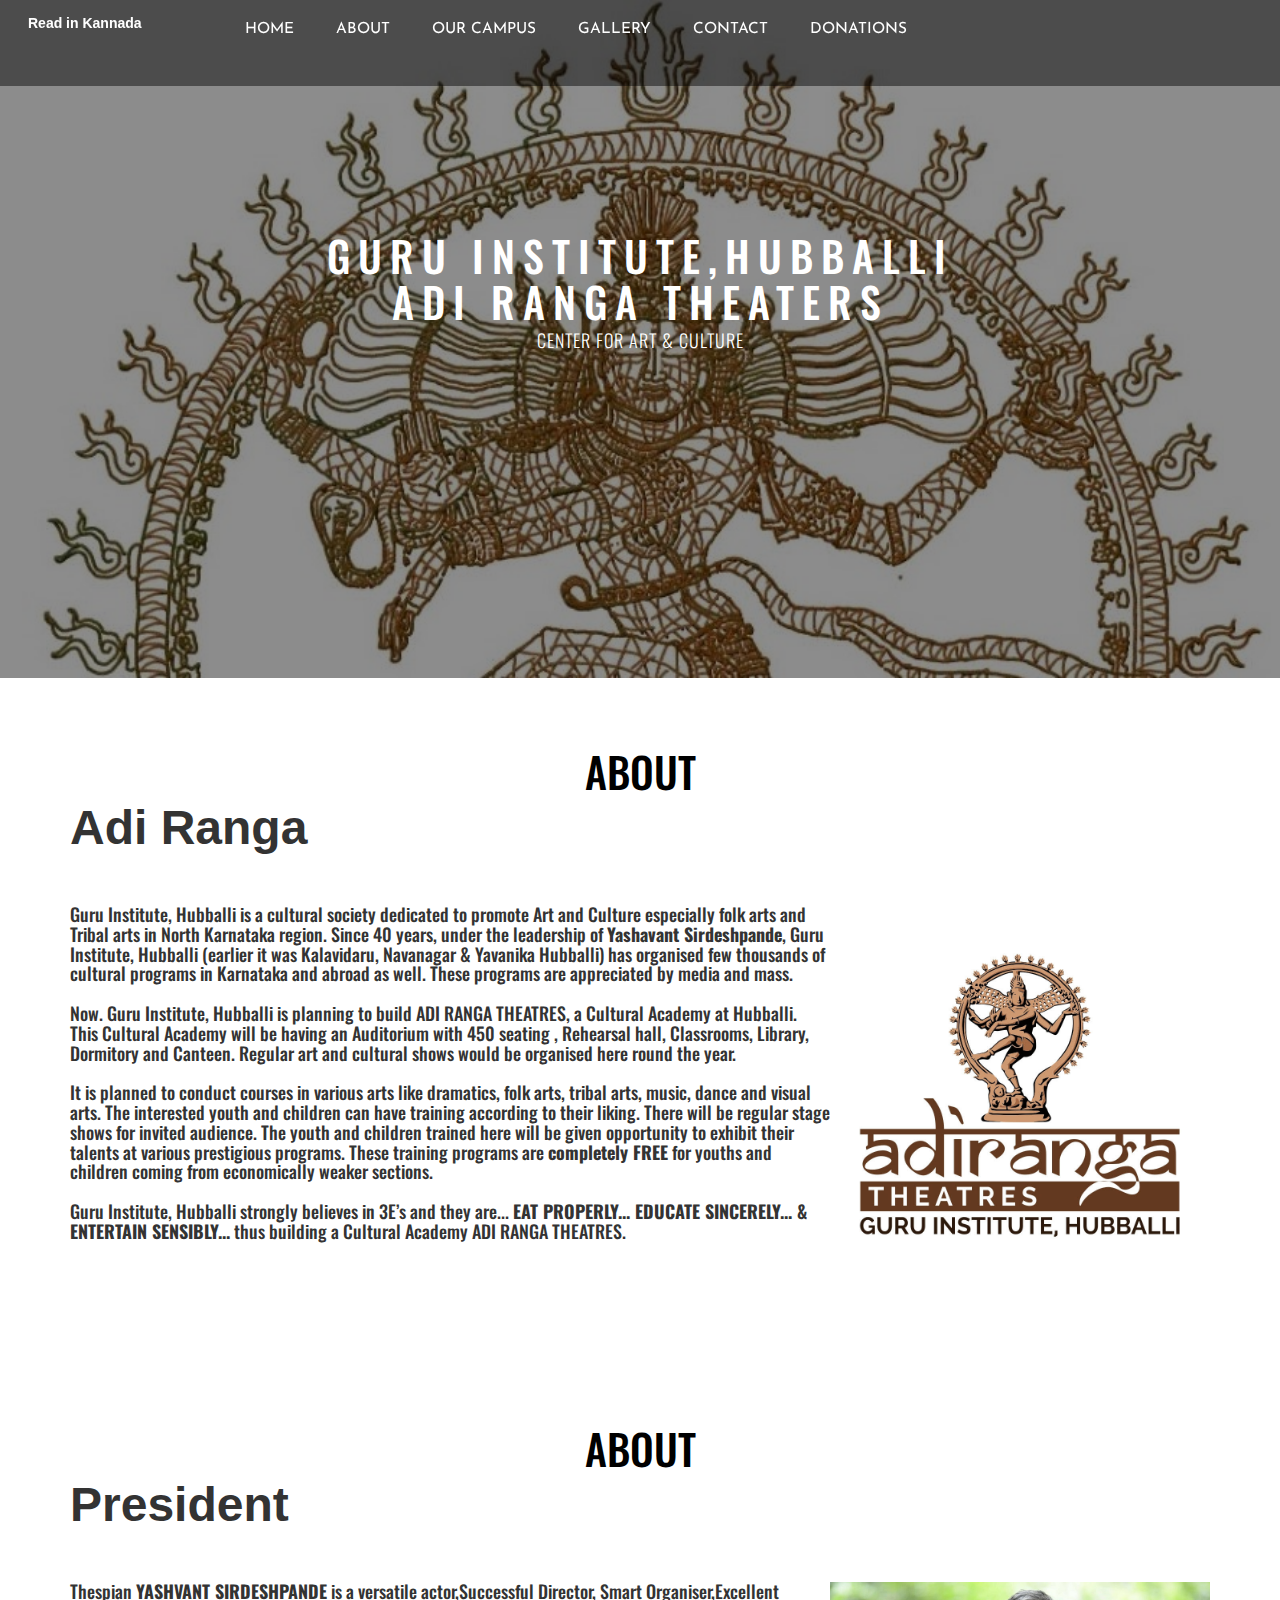
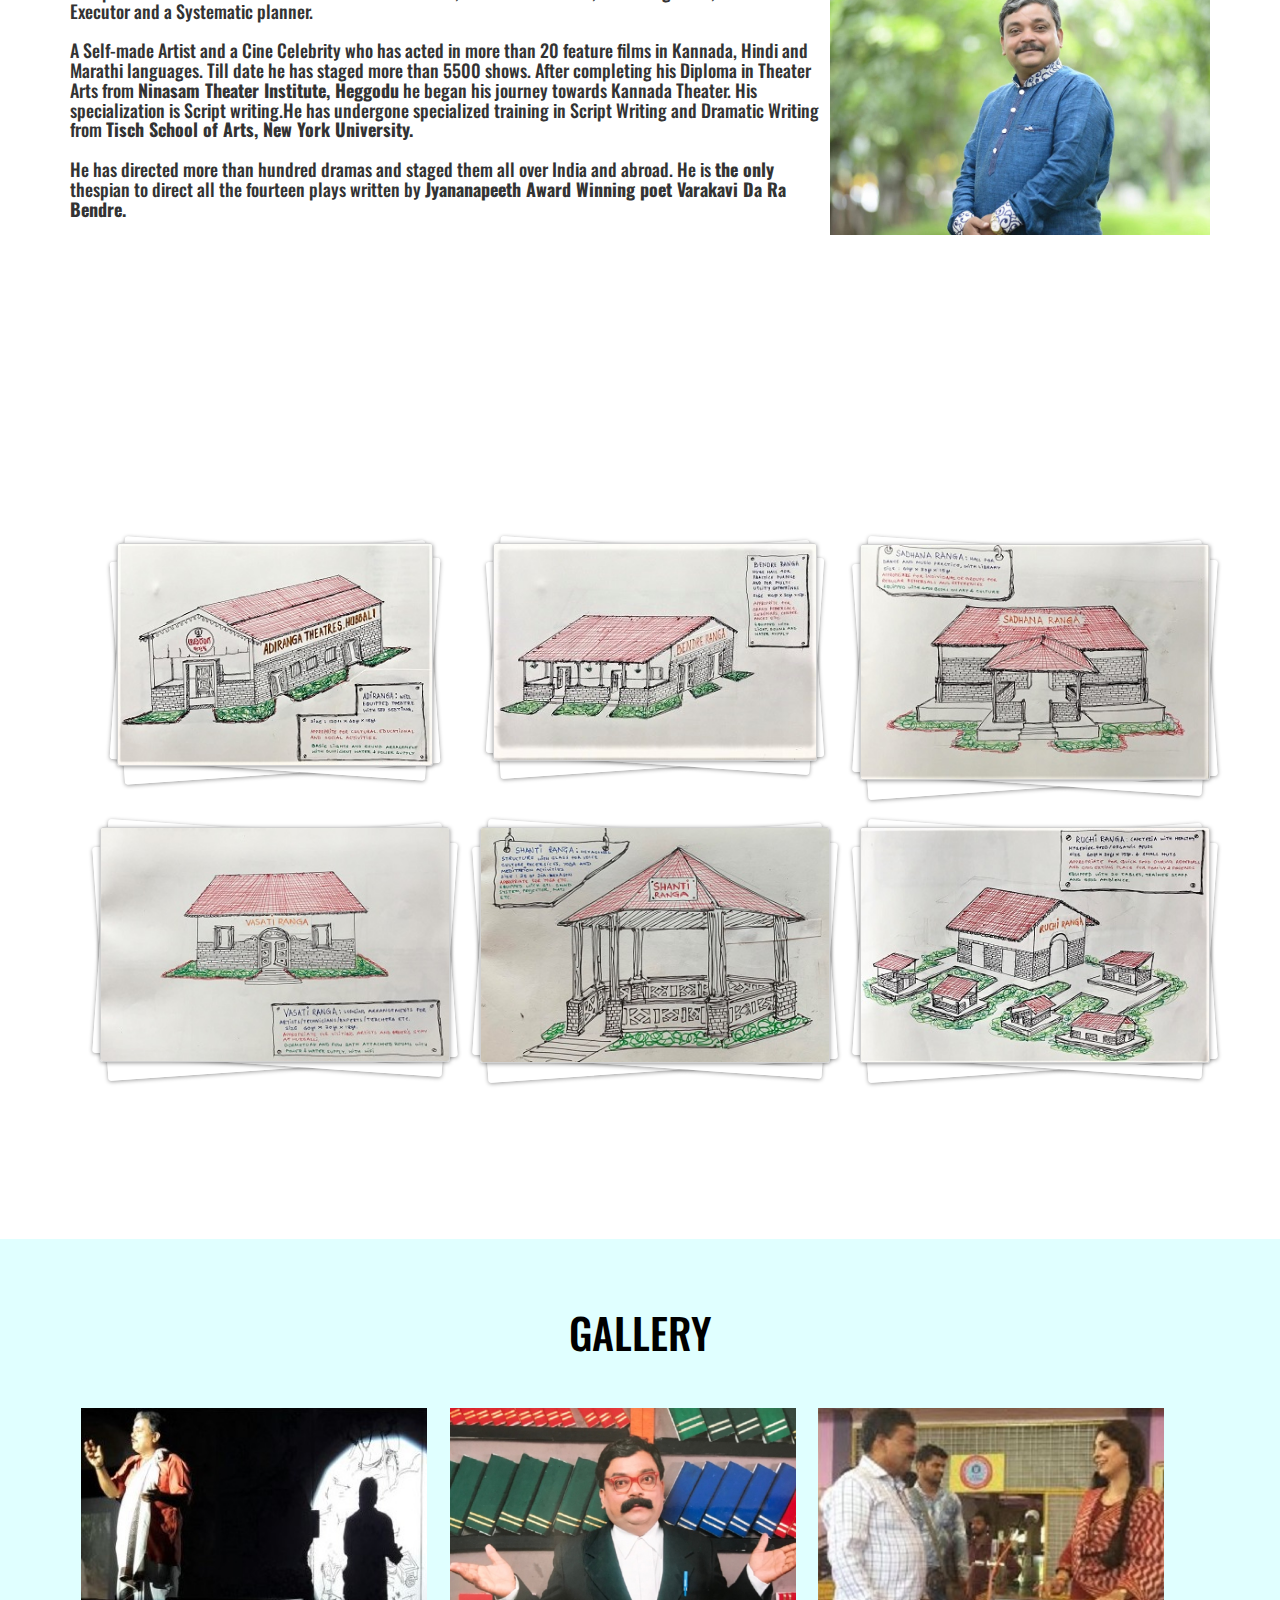
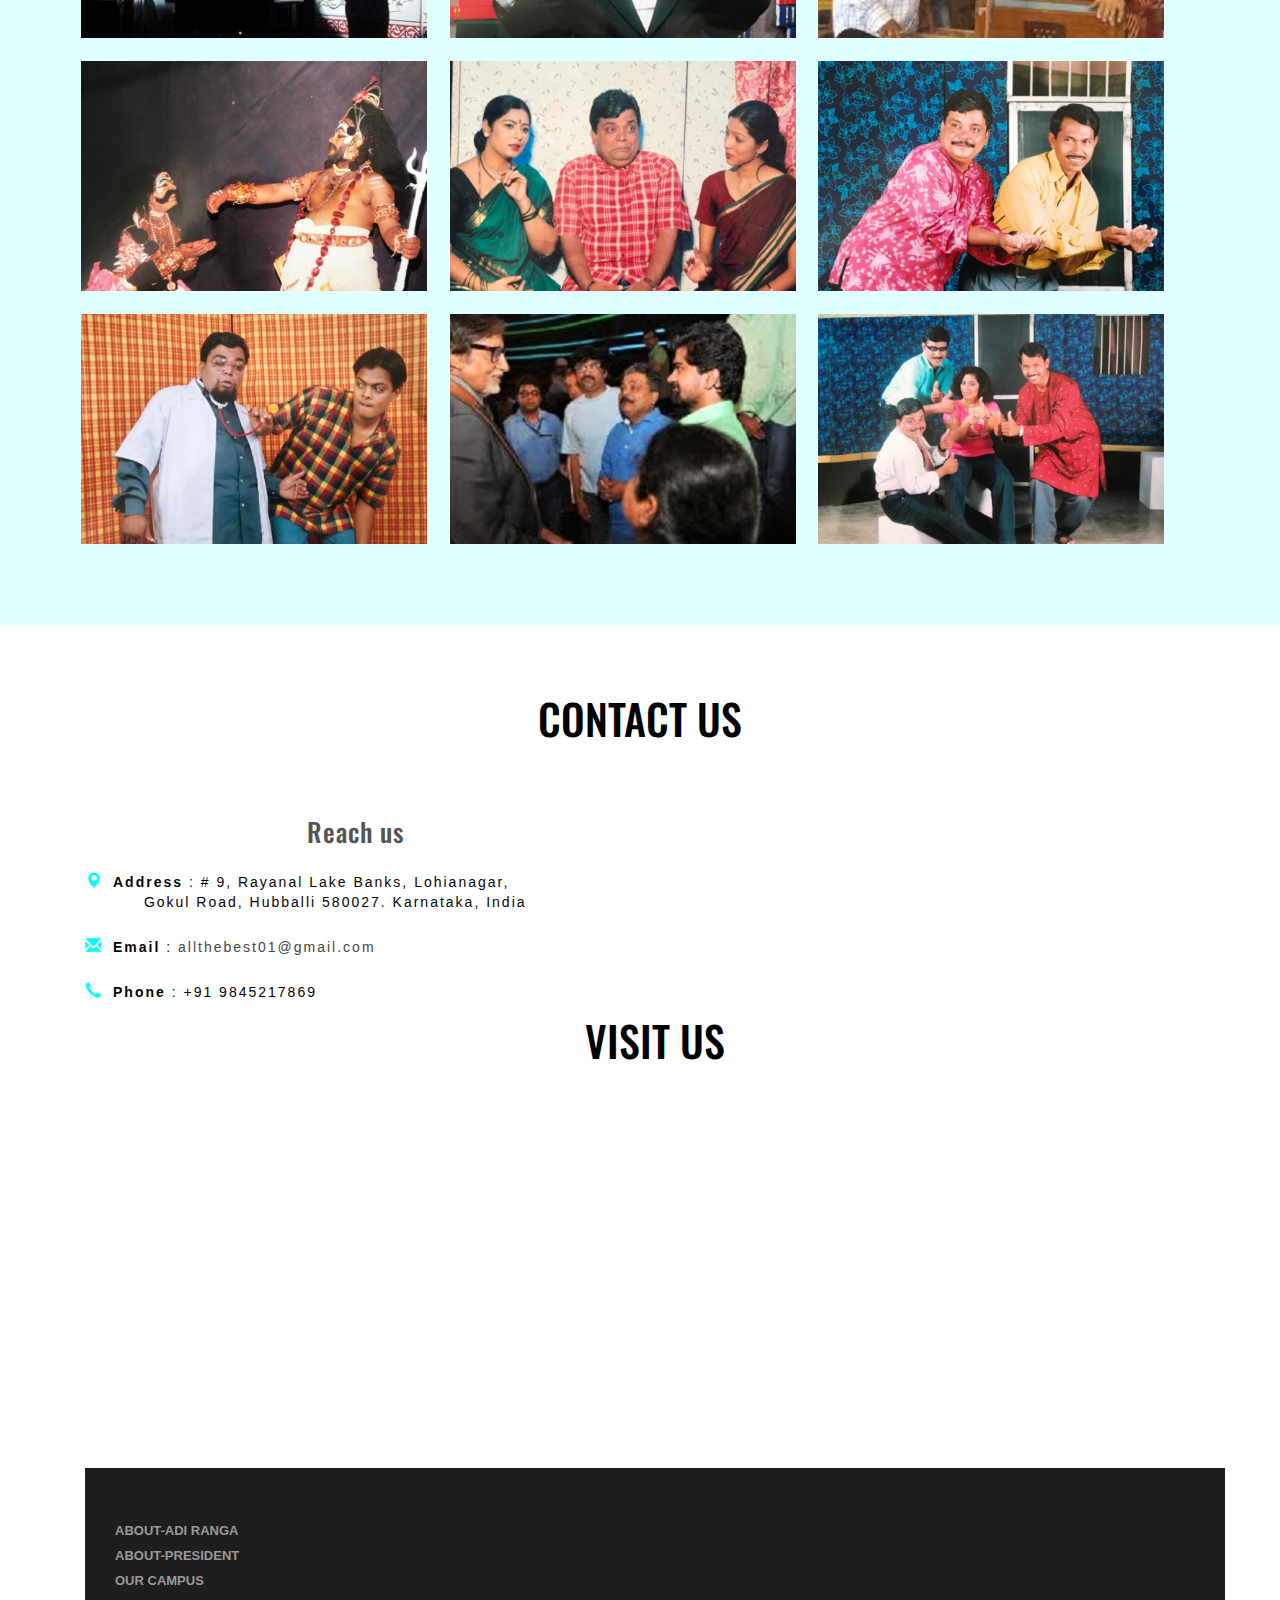
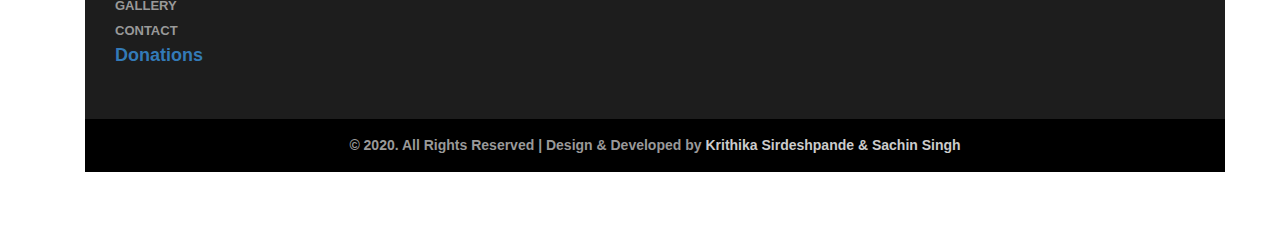
<file: index.html>
<!DOCTYPE html>
<html lang="en">
<!-- Head -->
<head>
<title>Adi Ranga Theaters</title>
<meta name="viewport" content="width=device-width, initial-scale=1">
<meta charset="utf-8">
<meta name="keywords" content="acting,drama,drama place,karnataka acting institute ,acting classes,full acting course,hubbali acting " />
<!-- Default-JavaScript-File -->
	<script type="text/javascript" src="js/jquery-2.1.4.min.js"></script>
	<script type="text/javascript" src="js/bootstrap.min.js"></script>
<!-- //Default-JavaScript-File -->
<link rel="stylesheet" href="css/flexslider.css" type="text/css" media="screen" />
	<script defer src="js/jquery.flexslider.js"></script>
<!-- gallery -->
<link rel="stylesheet" href="css/lightGallery.css" type="text/css" media="all" />
<!-- //gallery -->



<link href="css/bootstrap.min.css" rel="stylesheet" type="text/css" media="all" />
<link href="css/style.css" rel="stylesheet" type="text/css" media="all" />
<link href="css/font-awesome.min.css" rel="stylesheet" type="text/css" media="all" />
<link href="//fonts.googleapis.com/css?family=Oswald:200,300,400,500,600,700" rel="stylesheet">
<link href="//fonts.googleapis.com/css?family=Josefin+Sans:100,100i,300,300i,400,400i,600,600i,700,700i" rel="stylesheet">
<link href="css/animate.css" rel="stylesheet" type="text/css" media="all" />
<!--Start-slider-script-->
		<script type="text/javascript">
		
		$(window).load(function(){
		  $('.flexslider').flexslider({
			animation: "slide",
			start: function(slider){
			  $('body').removeClass('loading');
			}
		  });
		});
	  </script>
<!--End-slider-script-->
</head>
<!-- Head -->
<body>
<!-- banner -->
	<div class="banner">
		<!-- <div class="container"> -->
			<nav class="navbar navbar-default">
				<div class="navbar-header navbar-left">
					<button type="button" class="navbar-toggle collapsed" data-toggle="collapse" data-target="#bs-example-navbar-collapse-1">
						<span class="sr-only">Toggle navigation</span>
						<span class="icon-bar"></span>
						<span class="icon-bar"></span>
						<span class="icon-bar"></span>
					</button>
					<a class="navbar-brand fadeInDown animated" href="kan.html">Read in Kannada</a>
				</div>
				<!-- Collect the nav links, forms, and other content for toggling -->
				<div class="collapse navbar-collapse navbar-right " id="bs-example-navbar-collapse-1">
					<ul class="nav navbar-nav">
          				<li><a href="#">Home</a></li>
						<li><a class="active scroll" href="#">About</a>
							<ul>
								<li><a class="active scroll" href="#adiranga">ADI RANGA</a></li>
								<li><a class="active scroll" href="#president">PRESIDENT</a></li>
								<!--<li><a class="active scroll" href="#">ACTIVITY</a></li>-->
							</ul>
						</li>
						<li><a class="scroll" href="#news">Our Campus</a></li> 
						<li><a class="scroll" href="#gallery">Gallery</a></li> 
						<li><a class="scroll" href="#contact">Contact</a></li> 
						<li><a  href="https://docs.google.com/forms/d/e/1FAIpQLSdweGvAHg2TvuxwlwiXwFg5yh6XV6Lm6LWhIOWuByehHeOhPQ/viewform?usp=sf_link">Donations</a></li>
         			</ul>
					<ul class="top-links">
									<!--<li><a href="#"><i class="fa fa-facebook"></i></a></li>-->
									<!--<li><a href="#"><i class="fa fa-instagram"></i></a></li>-->
									
								</ul>
       			</div>
        		<!-- /.navbar-collapse -->
			</nav>	   
		<!-- </div> -->
		
							 <!-- <ul class="top-links">
									<li><a href="#"><i class="fa fa-facebook"></i></a></li>
									
								</ul>-->
    </div>
		
<!-- //banner -->	
<!-- Slider -->

		<div class="slider w3layouts agileits">
			<ul class="rslides w3layouts agileits" id="slider">
				<li>
					<img src="images/b2.jpg" alt="Affiliation">
						<div class="layer w3layouts agileits ">
							<h3 class="fadeInDown animated">Guru Institute,Hubballi<br></h3>
							<h3 class="bounceInLeft animated"><br>Adi Ranga Theaters<br></h3>
							<h4 class=><p><br><br><br>CENTER FOR ART & CULTURE</p></h4>
						</div>
				</li>
			</ul>
		</div>
		<!-- //Slider -->
<!-- about -->	
<section class="about" id="adiranga">
		<div class="container">
			<div class="heading">
				<h2>about<br></h2>
				<p align=left><b><font size='20'>Adi Ranga</font></b></p>
			</div>
			<div class="col-md-8 about-left">
				<div class="about-left-grids">
				<p><h4>Guru Institute, Hubballi is a cultural society dedicated to promote Art and Culture especially folk arts and Tribal arts in North Karnataka region. Since 40 years, under the leadership of <b>Yashavant Sirdeshpande</b>, Guru Institute, Hubballi (earlier it was Kalavidaru, Navanagar &  Yavanika Hubballi) has organised few thousands of cultural programs in Karnataka and abroad as well.  These programs are appreciated by media and mass.<br>
				<br>Now. Guru Institute, Hubballi is planning to build ADI RANGA THEATRES, a Cultural Academy at Hubballi. <br>
				This Cultural Academy will be having an Auditorium with 450 seating , Rehearsal hall, Classrooms, Library,  Dormitory and Canteen. Regular art and cultural shows would be organised here round the year. <br>
				<br>It is planned to conduct courses in various arts like dramatics, folk arts, tribal arts, music, dance and visual arts. The interested  youth and children can have training according to their liking. There will be regular stage shows for invited audience. The youth and children trained here will be given opportunity to exhibit their talents at various prestigious programs. These training programs are <b>completely FREE</b> for youths and children coming from economically weaker sections.<br>
				<br>Guru Institute, Hubballi strongly believes in 3E’s and they are... <b>EAT PROPERLY... EDUCATE SINCERELY...  & ENTERTAIN SENSIBLY...</b> thus building a Cultural Academy ADI RANGA THEATRES.<br></h4></p>
				</div>
			</div>
			<div class="col-md-4 about-right">
				<img src="images/tran-mau-tri-tam-57714.jpg" alt="" />
			</div>
			<div class="clearfix"></div>
		</div>
</section>

<section class="about" id="president">
		<div class="container">
			<div class="heading">
				<h2>about<br></h2>
				<p align=left><b><font size='20'>President</font></b></p>
			</div>
			<div class="col-md-8 about-left">
				<div class="about-left-grids">
				<p><h4>Thespian <b>YASHVANT SIRDESHPANDE</b> is a versatile actor,Successful Director,
				Smart Organiser,Excellent Executor and a Systematic planner.<br><br>A Self-made Artist and a Cine 
				Celebrity who has acted in more than 20 feature films in Kannada, Hindi and Marathi languages. 
				Till date he has staged more than 5500 shows. After completing his Diploma in Theater Arts 
				from <b>Ninasam Theater Institute, Heggodu</b> he began his journey towards Kannada Theater.
				His specialization is Script writing.He has undergone specialized training in Script Writing 
				and Dramatic Writing from <b>Tisch School of Arts, New York University.</b><br><br>
				He has directed more than hundred dramas and staged them all over India and abroad.
				He is <b>the only</b> thespian to direct all the fourteen plays written by 
				<b>Jyananapeeth Award Winning poet Varakavi Da Ra Bendre.</h4></p>
				</div>
			</div>
			<div class="col-md-4 about-right">
				<img src="images/kaka.jpg" alt="" />
			</div>
			<div class="clearfix"></div>
		</div>
</section>

<!-- about -->

<!-- news-->
<section class="news" id="news"> <!--This directs to our campus from the menu-->
		<div class="container">
			<div class="heading">
			</div>  
				<!-- Our Campus -->
	<div class="teamw3agile" id="teamw3agile">
		<div class="container">
			<h3>Our Campus</h3>

			<div class="teamw3agile-grids">
				<div class="col-md-4 col-sm-4 teamw3agile-grid">
					<div class="pic">
						<div class="stack twisted">
							<img src="images/s1.jpg" alt="Tout dé Cake" class="img-responsive">
						</div>
						<div class="pic-caption top-to-bottom">
							<h4>Adi<br>Ranga</h4>
						</div>
					</div>
				</div>
				<div class="col-md-4 col-sm-4 teamw3agile-grid">
					<div class="pic">
						<div class="stack twisted">
							<img src="images/s8.jpg" alt="Tout dé Cake" class="img-responsive">
						</div>
						<div class="pic-caption top-to-bottom">
							<h4>Bendre<br>Ranga</h4>
						</div>
					</div>
				</div>
				<div class="col-md-4 col-sm-4 teamw3agile-grid">
					<div class="pic">
						<div class="stack twisted">
							<img src="images/s12.jpg" alt="Tout dé Cake" class="img-responsive">
						</div>
						<div class="pic-caption top-to-bottom">
							<h4>Sadhana<br>Ranga</h4>
						</div>
					</div>
				</div>
				<div class="col-md-4 col-sm-4 teamw3agile-grid">
					<div class="pic">
						<div class="stack twisted">
							<img src="images/s3.jpg" alt="Tout dé Cake" class="img-responsive">
						</div>
						<div class="pic-caption top-to-bottom">
							<h4>Vasati<br>Ranga</h4>
						</div>
					</div>
				</div>
				<div class="col-md-4 col-sm-4 teamw3agile-grid">
					<div class="pic">
						<div class="stack twisted">
							<img src="images/s5.jpg" alt="Tout dé Cake" class="img-responsive">
						</div>
						<div class="pic-caption top-to-bottom">
							<h4>Shanti Ranga</h4>
						</div>
					</div>
				</div>
				<div class="col-md-4 col-sm-4 teamw3agile-grid">
					<div class="pic">
						<div class="stack twisted">
							<img src="images/s6.jpg" alt="Tout dé Cake" class="img-responsive">
						</div>
						<div class="pic-caption top-to-bottom">
							<h4>Ruchi<br>Ranga</h4>
						</div>
					</div>
				</div>
				<div class="clearfix"></div>
			</div>
			
		</div>
	</div>
<!-- //Our Campus -->				
			</div>
		</div>
</section>
<!-- news -->


<!-- gallery -->
	<div class="gallery" id="gallery">
		<div class="container">
			<h3 class="w3l_head w3l_head1">gallery</h3>
			<div class="w3layouts_gallery_grids">
				<ul class="w3l_gallery_grid" id="lightGallery">
					<li data-title="Drama" data-desc="Basavannana Kathi Heltini Barri" data-src="images/1.jpg" data-responsive-src="images/1.jpg"> 
						<div class="w3layouts_gallery_grid1 box">
							<a href="#">
								<img src="images/1.jpg" alt=" " class="img-responsive" />
								<div class="overbox">
									<h4 class="title overtext"> Drama </h4>
									<p class="tagline overtext"> Basavannana Kathi Heltini Barri </p>
								</div>
							</a>
						</div>
					</li>
					<li data-title="Drama" data-desc="Dil Mange More" data-src="images/2.jpg" data-responsive-src="images/2.jpg"> 
						<div class="w3layouts_gallery_grid1 box">
							<a href="#">
								<img src="images/2.jpg" alt=" " class="img-responsive" />
								<div class="overbox">
									<h4 class="title overtext"> Drama </h4>
									<p class="tagline overtext"> Dil Mange More </p>
								</div>
							</a>
						</div>
					</li>
					<li data-title="On the Sets with Juhi Chawla" data-desc="Shooting Very Good 10/10" data-src="images/5.jpg" data-responsive-src="images/5.jpg"> 
						<div class="w3layouts_gallery_grid1 box">
							<a href="#">
								<img src="images/5.jpg" alt=" " class="img-responsive" />
								<div class="overbox">
									<h4 class="title overtext"> On the Sets with Juhi Chawla</h4>
									<p class="tagline overtext"> Shooting Very Good 10/10 </p>
								</div>
							</a>
						</div>
					</li>
					<li data-title="Yashagana" data-desc="Performing Yashagana on stage." data-src="images/4.jpg" data-responsive-src="images/4.jpg"> 
						<div class="w3layouts_gallery_grid1 box">
							<a href="#">
								<img src="images/4.jpg" alt=" " class="img-responsive" />
								<div class="overbox">
									<h4 class="title overtext"> Yashagana </h4>
									<p class="tagline overtext"> Performing Yashagana on stage. </p>
								</div>
							</a>
						</div>
					</li>
					<li data-title="Drama" data-desc="Sahi Ri Sahi" data-src="images/g3.jpg" data-responsive-src="images/g3.jpg"> 
						<div class="w3layouts_gallery_grid1 box">
							<a href="#">
								<img src="images/g3.jpg" alt=" " class="img-responsive" />
								<div class="overbox">
									<h4 class="title overtext"> Drama </h4>
									<p class="tagline overtext"> Sahi Ri Sahi</p>
								</div>
							</a>
						</div>
					</li>
					<li data-title="Drama" data-desc="All The Best" data-src="images/3.jpg" data-responsive-src="images/3.jpg"> 
						<div class="w3layouts_gallery_grid1 box">
							<a href="#">
								<img src="images/3.jpg" alt=" " class="img-responsive" />
								<div class="overbox">
									<h4 class="title overtext"> Drama </h4>
									<p class="tagline overtext"> All The Best </p>
								</div>
							</a>
						</div>
					</li>
					<li data-title="Drama" data-desc="Dil Mange More" data-src="images/7.jpg" data-responsive-src="images/7.jpg"> 
						<div class="w3layouts_gallery_grid1 box">
							<a href="#">
								<img src="images/7.jpg" alt=" " class="img-responsive" />
								<div class="overbox">
									<h4 class="title overtext"> Drama </h4>
									<p class="tagline overtext"> Dil Mange More </p>
								</div>
							</a>
						</div>
					</li>
					<li data-title="On the Sets" data-desc="With Amitabh Bachhan." data-src="images/8.jpg" data-responsive-src="images/8.jpg"> 
						<div class="w3layouts_gallery_grid1 box">
							<a href="#">
								<img src="images/8.jpg" alt=" " class="img-responsive" />
								<div class="overbox">
									<h4 class="title overtext"> On the Sets</h4>
									<p class="tagline overtext">With Amitabh Bachhan</p>
								</div>
							</a>
						</div>
					</li>
					<li data-title="Drama" data-desc="All The Best" data-src="images/10.jpg" data-responsive-src="images/10.jpg"> 
						<div class="w3layouts_gallery_grid1 box">
							<a href="#">
								<img src="images/10.jpg" alt=" " class="img-responsive" />
								<div class="overbox">
									<h4 class="title overtext"> Drama </h4>
									<p class="tagline overtext">All The Best </p>
								</div>
							</a>
						</div>
					</li>
				</ul>
			</div>
		</div>
	</div>
	<script src="js/lightGallery.js"></script>
	<script>
    	 $(document).ready(function() {
			$("#lightGallery").lightGallery({
				mode:"fade",
				speed:800,
				caption:true,
				desc:true,
				mobileSrc:true
			});
		});
    </script>
<!-- //gallery -->

	
	<!-- contact -->
	<div id="contact" class="contact jarallax">
		<div class="container">
			<h3 class="agileits-title">Contact Us</h3>
			<div class="clearfix"></div>
		<div class="gal-btm">
			<div class="map-home">
				<div class="col-md-6 drop-pad sign-gd-two">
					<h3>Reach us</h3>
					<ul>
						<li><i class="glyphicon glyphicon-map-marker" aria-hidden="true"></i><strong>Address</strong> : # 9, Rayanal Lake Banks, Lohianagar,<br> <span>
								&nbsp &nbsp &nbsp &nbsp &nbsp Gokul Road, Hubballi 580027. Karnataka, India </span></li>
						<li><i class="glyphicon glyphicon-envelope" aria-hidden="true"></i><strong>Email</strong>  : <a href="mailto:allthebest01@gmail.com">allthebest01@gmail.com</a></li>
						<li><i class="glyphicon glyphicon-earphone" aria-hidden="true"></i><strong>Phone </strong> : +91 9845217869</li>
					</ul>
				</div>
				<!--<div class="col-md-6 login-pad">
					<h3>Donations</h3>
					<p>Please leave your details here if you wish to contribute.<br>Thank You.</p>
					<form action="system.php" method="get" name="sentMessage" id="contactForm" novalidate>
					<div class="control-group form-group">
						<div class="controls">
							<input type="text" name="name" class="form-control" placeholder="Name"  required data-validation-required-message="Please enter your name.">
						</div>
					</div>
					<div class="control-group form-group">
						<div class="controls">
							<input type="email" name="email" class="form-control" placeholder="Email"  required data-validation-required-message="Please enter your email address.">
						</div>
					</div>
					<div class="control-group form-group">
						<div class="controls">
							<input type="tel" name="phone" class="form-control" placeholder="phone"  required data-validation-required-message="Please enter your email address.">
						</div>
					</div>
						<div class="control-group form-group">
							<div class="controls">
								<textarea rows="10" cols="100" name="msg" class="form-control" placeholder="Message"  required data-validation-required-message="Please enter your message" maxlength="999" style="resize:none"></textarea>
							</div>
						</div>
						<div id="success"></div>
						<!-- For success/fail messages -->
						<!--<button type="submit" name class="btn btn-primary">Send Message</button>
					<div class="clearfix"></div>	
					</form>
				</div>
				<div class="clearfix"></div>
			</div>
		</div>
	</div>-->
	</div>
	<!-- //contact -->
<!-- Map -->
<div class="container">
			<div class="clearfix"></div>
	<div class="map">
		<h3 class="agileits-title">Visit Us<br></h3>
		<iframe src="https://www.google.com/maps/embed?pb=!1m18!1m12!1m3!1d3847.581967461738!2d75.09249621484928!3d15.344936689331913!2m3!1f0!2f0!3f0!3m2!1i1024!2i768!4f13.1!3m3!1m2!1s0x3bb8d768d0a1f259%3A0x2af8bb1596e0dca9!2sAdi%20Ranga%20Theatres!5e0!3m2!1sen!2sin!4v1578596208481!5m2!1sen!2sin" width="600" height="450" frameborder="0" style="border:0;" allowfullscreen=""></iframe>
	</div>
<!-- //Map -->
<!-- Footer -->
<div class="footer w3layouts agileits">
	<div class="container">
		<div class="col-md-3 col-sm-3 w3layouts agileits footer-grid footer-grid-1">
			<ul>
				<li class="w3layouts agileits"><a class="scroll w3layouts agileits" href="#adiranga">About-Adi Ranga</a></li>
				<li class="w3layouts agileits"><a class="scroll w3layouts agileits" href="#president">About-President</a></li>
				<li class="w3layouts agileits"><a class="scroll w3layouts agileits" href="#news">Our Campus</a></li>
				<li class="w3layouts agileits"><a class="scroll w3layouts agileits" href="#gallery">gallery</a></li>
				<li class="w3layouts agileits"><a class="scroll w3layouts agileits" href="#contact">contact</a></li>
				<li class="w3layouts agileits"><a  href="https://docs.google.com/forms/d/e/1FAIpQLSdweGvAHg2TvuxwlwiXwFg5yh6XV6Lm6LWhIOWuByehHeOhPQ/viewform?usp=sf_link"><font size="4">Donations</font></a></li>
			<!--	<li class="w3layouts agileits"><a class="scroll w3layouts agileits" href="https://docs.google.com/forms/d/e/1FAIpQLSdweGvAHg2TvuxwlwiXwFg5yh6XV6Lm6LWhIOWuByehHeOhPQ/viewform?usp=sf_link">donations</a></li>-->
				
			</ul>
		</div>
		
		<div class="clearfix"></div>
	</div>
</div>
<!-- //Footer -->
<!-- copyright -->
	<div class="copyright w3layouts agileits">
		<p>&copy; 2020. All Rights Reserved | Design & Developed by <a href="https://www.facebook.com/Shareware-Developers-235259707354539/?modal=admin_todo_tour"> Krithika Sirdeshpande & Sachin Singh </a></p>
	</div>
<!-- copyright -->
	
<!-- Slider-JavaScript -->
	<script src="js/responsiveslides.min.js"></script>
	<script>
		$(function () {
			$("#slider, #slider1").responsiveSlides({
				auto: true,
				nav: true,
				speed: 1500,
				namespace: "callbacks",
				pager: true,
			});
		});
	</script>
<!-- //Slider-JavaScript -->

<!-- Slide-To-Top JavaScript -->
		<script type="text/javascript">
			$(document).ready(function() {
				var defaults = {
					containerID: 'toTop',
					containerHoverID: 'toTopHover',
					scrollSpeed: 100,
					easingType: 'linear',
				};
				$().UItoTop({ easingType: 'easeOutQuart' });
			});
		</script>
	<a href="#home" id="toTop" class="stuoyal3w scroll stieliga" style="display: block;"> <span id="toTopHover" style="opacity: 0;"> </span></a>
<!-- //Slide-To-Top JavaScript -->

<!-- here stars scrolling icon -->
		<script type="text/javascript">
			$(document).ready(function() {
				/*
					var defaults = {
					containerID: 'toTop', // fading element id
					containerHoverID: 'toTopHover', // fading element hover id
					scrollSpeed: 1200,
					easingType: 'linear' 
					};
				*/
										
				$().UItoTop({ easingType: 'easeOutQuart' });
										
				});
		</script>
	<!-- start-smoth-scrolling -->
		<script type="text/javascript" src="js/move-top.js"></script>
		<script type="text/javascript" src="js/easing.js"></script>
		<script src="js/SmoothScroll.min.js"></script>
		<script type="text/javascript">
			jQuery(document).ready(function($) {
			$(".scroll").click(function(event){		
			event.preventDefault();
			$('html,body').animate({scrollTop:$(this.hash).offset().top},1000);
			});
			});
		</script>
	<!-- start-smoth-scrolling -->
<!-- //here ends scrolling icon -->	

		
		
<!-- js files for contact from validation -->
	<script src="js/jqBootstrapValidation.js"></script>
	<script src="js/contact_me.js"></script>
<!-- //js files for contact from validation -->
	

<!-- Skills-why-Scroller-Effect-JavaScript -->
	<script type="text/javascript" src="js/numscroller-1.0.js"></script>
<!-- //Skills-why-Scroller-Effect-JavaScript -->

</body>
</html>
</file>
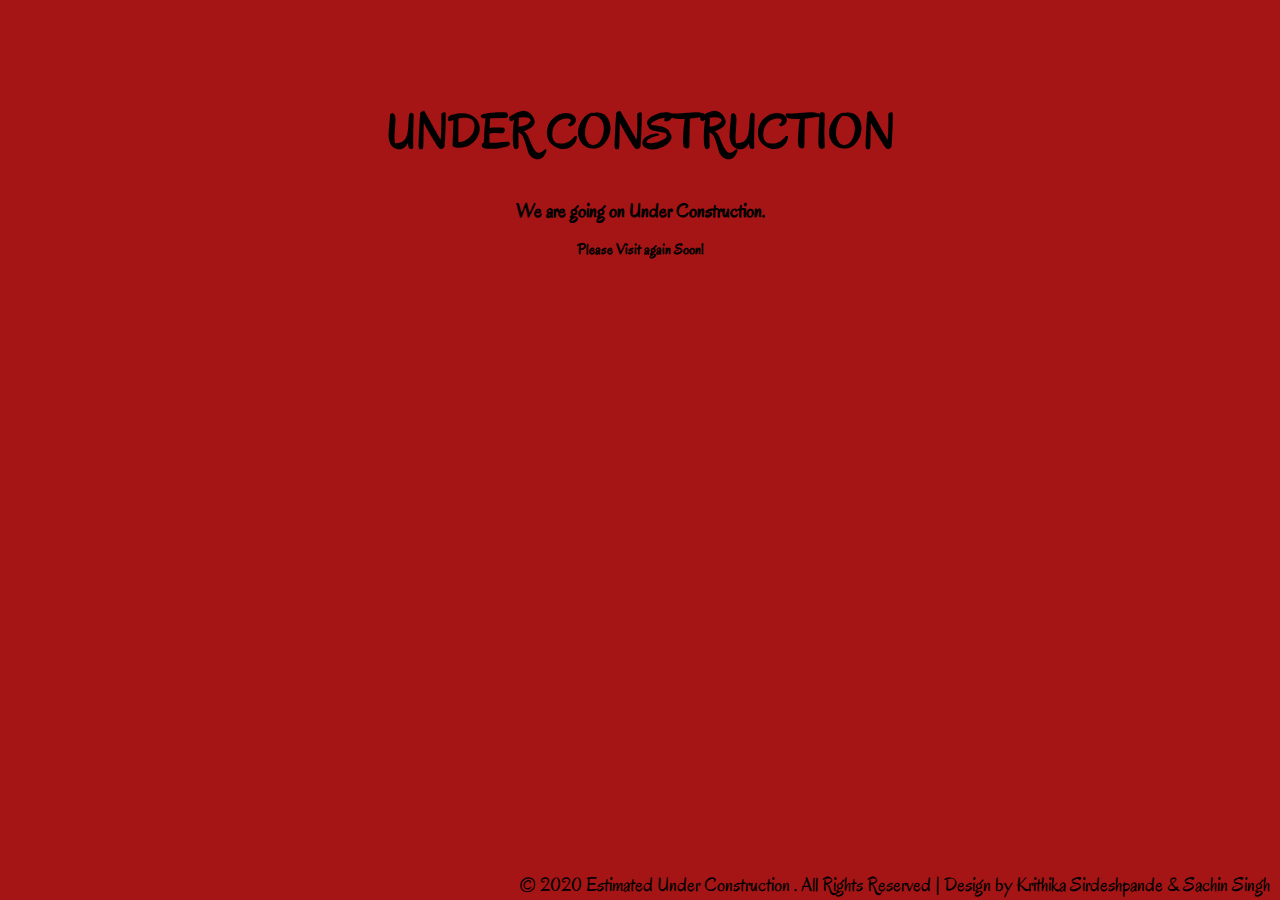
<file: kan.html>
<!--A Design by W3layouts
Author: W3layout
Author URL: http://w3layouts.com
License: Creative Commons Attribution 3.0 Unported
License URL: http://creativecommons.org/licenses/by/3.0/
-->
<!DOCTYPE HTML>
<html>
<head>
<meta http-equiv="Content-Type" content="text/html; charset=utf-8" />
<meta name="viewport" content="width=device-width, initial-scale=1, maximum-scale=1">
<title>Estimated Under Construction For Mobile Website Template</title>
<link href='//fonts.googleapis.com/css?family=Oregano' rel='stylesheet' type='text/css'>
<style type="text/css">
body{
	background:#A51515;
	font-family: 'Oregano', cursive;
}
.wrap{
	width:1000px;
	margin:0 auto;
}
.logo h1{
	color:black;
	font-weight:bold;
	font-size:50px;
	text-transform:uppercase;
	text-align:center;
	margin-top:100px;
}	
.logo h2{
	font-size:20px;
	text-align:center;
}
.logo h3{
	font-size:15px;
	text-align:center;
}
.contact{
	position:relative;
	background:#ddd;
	width:310px;
	margin:50px auto;
	padding:23px;
	-webkit-border-radius:.3em;
	   -moz-border-radius:.3em;
	        border-radius:.3em;
}
.contact input[type="text"]{
	background:black;
	border:none;
	font-size:15px;
	padding:7px;
	color:#ddd;
	width:238px;
	-webkit-border-top-left-radius:.3em;
	-moz-border-top-left-radius:.3em;
	border-top-left-radius:.3em;
	-webkit-border-bottom-left-radius:.3em;
	-moz-border-bottom-left-radius:.3em;
	border-bottom-left-radius:.3em;
	height:18px;
	outline:none;
}
.contact input[type="submit"]{
	background: #a50000;
	background: -moz-radial-gradient(center, ellipse cover,  #a50000 1%, #720100 100%);
	background: -webkit-gradient(radial, center center, 0px, center center, 100%, color-stop(1%,#a50000), color-stop(100%,#720100));
	background: -webkit-radial-gradient(center, ellipse cover,  #a50000 1%,#720100 100%);
	background: -o-radial-gradient(center, ellipse cover,  #a50000 1%,#720100 100%);
	background: -ms-radial-gradient(center, ellipse cover,  #a50000 1%,#720100 100%);
	background: radial-gradient(ellipse at center,  #a50000 1%,#720100 100%);
	filter: progid:DXImageTransform.Microsoft.gradient( startColorstr='#a50000', endColorstr='#720100',GradientType=1 );
	height:32px;
	border:none;
	padding: 8px 12px;
	margin:0;
	cursor:pointer;
	color:white;
	position:absolute;
	top:23px;
	-webkit-border-top-right-radius:.3em;
	-moz-border-top-right-radius:.3em;
	border-top-right-radius:.3em;
	-webkit-border-bottom-right-radius:.3em;
	-moz-border-bottom-right-radius:.3em;
	border-bottom-right-radius:.3em;
}	

.footer{
	position:absolute;
	bottom:2px;
	right:10px;
	font-size:20px;
	color:black;
	
}
.footer a{
	color:white;
	text-decoration:none;
}

@media (max-width:991px) {
	.wrap {
		width:auto!important;
	}
	.logo h1 {
		font-size:40px;
		font-weight:normal;
	}
	.logo h2, .logo h3 {
		font-weight:normal;
	}
	.footer {
		bottom: 20px;
		right: 30px;
		font-size: 15px;
	}
}

@media (max-width:736px) {
	.logo h1 {
		font-size: 30px;
		margin-top: 20px;
		margin-bottom: 30px;
	}
	.footer {
		width:100%;
		text-align:center;
		right:0;
	}
	.contact {
		margin:35px auto 0;
	}
}
	
@media (max-width: 600px) {
	.logo h1 {
		margin-bottom: 45px;
	}
}

@media (max-width: 568px) {
	.logo h1 {
		font-size: 26px;
		margin:15px auto 20px;
	}
	.logo h2 {
		font-size: 17px;
		margin-bottom: -5px;
	}
	.logo h3 {
		font-size: 14px;
	}
	.contact {
		margin: 0px auto;
		padding:15px;
	}	 
	.contact input[type="text"] {
		font-size:14px;
		width: 231px;
	}
	.contact input[type="submit"] {
		top:15px;
		right:15px;
	}
}

@media (max-width: 480px) {
	.logo h2 {
		margin-bottom: 0px;
	}
	.contact {
		margin: 25px auto 0;
	}
}

@media (max-width: 414px) {
	.logo h2 {
		margin-top: 170px;
	}
	.footer {
		width: 94%;
		right: 10px;
		left: 10px;
		line-height:27px;
	}
}

@media (max-width:320px) {
	.logo h2 {
		margin-top: 100px;
	}
	.contact {
		width:auto;
		padding: 10px;
	}
	.contact input[type="text"] {
		width:205px;
	}
	.contact input[type="submit"] {
		top: 10px;
		right: 10px;
	}
	.footer {
		font-size: 13px;
		line-height:25px;
	}
}

</style> 
</head>
<body>
<div class="wrap">
<div class="header">
		<div class="logo">
			<h1>UNDER CONSTRUCTION</h1>
			<h2>We are going on Under Construction.</h2>
			<h3>Please Visit again Soon!</h3>	
		</div>
</div>	
<!--<div class="contact">
<!--<form>
        <input type="text" class="textbox" value=" Enter your email" onfocus="this.value = '';" onblur="if (this.value == '') {this.value = 'Enter your email';}">
        <input type="submit" value="Submit" class="but" />
</form>-->
		</div>
	</div>	
		 <div class="footer">
		    &copy 2020 Estimated Under Construction . All Rights Reserved | Design by Krithika Sirdeshpande & Sachin Singh</a>
		 </div>
</body>
</file>
<file: css/lightGallery.css>
/*clearfix*/
.group {
  *zoom: 1;
}
.group:before, .group:after {
  	display: table;
    content: "";
    line-height: 0;
}
.group:after{
	clear: both;
}
/*/clearfix*/


/** /font-icons/**/
@font-face {
	font-family: 'Slide-icons';
	src:url('../font/Slide-icons.eot');
}
@font-face {
	font-family: 'Slide-icons';
	src: url([data-uri]) format('woff'),
		 url([data-uri]) format('truetype');
	font-weight: normal;
	font-style: normal;
}

/* Use the following CSS code if you want to use data attributes for inserting your icons */
[data-icon]:before {
	font-family: 'Slide-icons';
	content: attr(data-icon);
	speak: none;
	font-weight: normal;
	font-variant: normal;
	text-transform: none;
	line-height: 1;
	-webkit-font-smoothing: antialiased;
	-moz-osx-font-smoothing: grayscale;
}

/** //font-icons/**/




.lightGallery {
	overflow: hidden!important;
}
#lightGallery-Gallery img {
	border: none!important;
}
#lightGallery-outer{
	width: 100%;
	height: 100%;
	position: fixed;
	top: 0;
	left: 0;
	z-index: 99999!important;
	overflow: hidden;
	-webkit-user-select: none;
	-moz-user-select: none;
	user-select: none;
	opacity:1;
	-webkit-transition: opacity 0.35s ease;
	-moz-transition: opacity 0.35s ease;
	-o-transition: opacity 0.35s ease;
	-ms-transition: opacity 0.35s ease;
	transition: opacity 0.35s ease;
	background: #0d0d0d;
}

/*lightGallery starting effects*/
#lightGallery-Gallery.opacity{
	opacity: 1;
	transition: all 1s ease 0s;
	-moz-transition: all 1s ease 0s;
	-webkit-transition: all 1s ease 0s;
	-o-transition: all 1s ease 0s;
	-ms-transition: all 1s ease 0s;
}
#lightGallery-Gallery.opacity .thumb_cont{
	opacity: 1;
}
#lightGallery-Gallery.fadeM{
	opacity: 0;
	transition: all 0.5s ease 0s;
	-moz-transition: all 0.5s ease 0s;
	-webkit-transition: all 0.5s ease 0s;
	-o-transition: all 0.5s ease 0s;
	-ms-transition: all 0.5s ease 0s;
}
/*lightGallery starting effects*/


/*lightGallery core*/
#lightGallery-Gallery {
	height: 100%;
    opacity: 0;
    width: 100%;	
	transition:all 1s ease 0s;
	-moz-transition: all 1s ease 0s;
	-webkit-transition: all 1s ease 0s;
	-o-transition: all 1s ease 0s;
	-ms-transition: all 1s ease 0s;
}
#lightGallery-slider {
	height: 100%;
	left: 0;
	top: 0;
	width: 100%;
	white-space: nowrap;
	position: absolute;
}
#lightGallery-slider .lightGallery-slide {
    background:none;
    display: inline-block;
    height: 100%;
    line-height: 1px;
    text-align: center;
    width: 100%;
}
#lightGallery-slider.slide .lightGallery-slide{
	 position: absolute;	
	 opacity: 0.4;
}
#lightGallery-slider.fadeM .lightGallery-slide{
	position:absolute;
	left:0;
	opacity:0;
}
#lightGallery-slider.animate .lightGallery-slide{
	position:absolute;
	left:0;
}
#lightGallery-slider.fadeM .current{
	opacity:1;	
}
#lightGallery-Gallery.opacity .lightGallery-slide.current img, #lightGallery-Gallery.opacity .lightGallery-slide.current iframe {
	transform:scale(1, 1);
	-moz-transform:scale(1, 1);
	-ms-transform:scale(1, 1);
	-webkit-transform:scale(1, 1);
	-o-transform:scale(1, 1);
}
.lightGallery-slide.current img, .lightGallery-slide.current iframe {
	transform:scale(0.5, 0.5);
	-moz-transform:scale(0.5, 0.5);
	-ms-transform:scale(0.5, 0.5);
	-webkit-transform:scale(0.5, 0.5);
	-o-transform:scale(0.5, 0.5);
	transition: all 1s ease 0s;
	-moz-transition: all 1s ease 0s;
	-webkit-transition: all 1s ease 0s;
	-o-transition: all 1s ease 0s;
	-ms-transition: all 1s ease 0s;
}
#lightGallery-Gallery.fadeM .lightGallery-slide.current img, #lightGallery-Gallery.fadeM .lightGallery-slide.current iframe{
	transform:scale(0.5, 0.5);
	-moz-transform:scale(0.5, 0.5);
	-ms-transform:scale(0.5, 0.5);
	-webkit-transform:scale(0.5, 0.5);
	-o-transform:scale(0.5, 0.5);
}
#lightGallery-slider.fadeM.on .current{
	opacity:1;	
	transition: all 0.5s ease 0s;
	-moz-transition: all 0.5s ease 0s;
	-webkit-transition: all 0.5s ease 0s;
	-o-transition: all 0.5s ease 0s;
	-ms-transition: all 0.5s ease 0s;
}
#lightGallery-slider.fadeM .lightGallery-slide {
	transition: opacity 0.4s ease 0s;
	-moz-transition: opacity 0.4s ease 0s;
	-webkit-transition: opacity 0.4s ease 0s;
	-o-transition: opacity 0.4s ease 0s;
	-ms-transition: opacity 0.4s ease 0s;
}
#lightGallery-slider.slide .lightGallery-slide {
	transform:translate3d(100%, 0px, 0px);
	-moz-transform:translate3d(100%, 0px, 0px);
	-ms-transform:translate3d(100%, 0px, 0px);
	-webkit-transform:translate3d(100%, 0px, 0px);
	-o-transform:translate3d(100%, 0px, 0px);
}
#lightGallery-slider.slide.on .lightGallery-slide {
    opacity: 0;
}
#lightGallery-slider.slide .lightGallery-slide.current {
    opacity: 1 !important;
	transform:translate3d(0px, 0px, 0px) !important;
	-moz-transform:translate3d(0px, 0px, 0px) !important;
	-ms-transform:translate3d(0px, 0px, 0px) !important;
	-webkit-transform:translate3d(0px, 0px, 0px) !important;
	-o-transform:translate3d(0px, 0px, 0px) !important;
}
#lightGallery-slider.slide .lightGallery-slide.prevSlide {
	opacity: 0;
    transform: translate3d(-100%, 0px, 0px);
	-moz-transform:translate3d(-100%, 0px, 0px);
	-ms-transform:translate3d(-100%, 0px, 0px);
	-webkit-transform:translate3d(-100%, 0px, 0px);
	-o-transform:translate3d(-100%, 0px, 0px);
}
#lightGallery-slider.slide .lightGallery-slide.nextSlide {
	opacity: 0;
    transform: translate3d(100%, 0px, 0px);
	-moz-transform:translate3d(100%, 0px, 0px);
	-ms-transform:translate3d(100%, 0px, 0px);
	-webkit-transform:translate3d(100%, 0px, 0px);
	-o-transform:translate3d(100%, 0px, 0px);
}
#lightGallery-slider.slide.on .lightGallery-slide, #lightGallery-slider.slide.on .current, #lightGallery-slider.slide.on .prevSlide, #lightGallery-slider.slide.on .nextSlide{
	transition: all 1s cubic-bezier(0, 0, 0.25, 1) 0s;
	-moz-transition: all 1s cubic-bezier(0, 0, 0.25, 1) 0s;
	-webkit-transition: all 1s cubic-bezier(0, 0, 0.25, 1) 0s;
	-o-transition: all 1s cubic-bezier(0, 0, 0.25, 1) 0s;
	-ms-transition: all 1s cubic-bezier(0, 0, 0.25, 1) 0s;
}
#lightGallery-slider.speed .lightGallery-slide, #lightGallery-slider.speed .current, #lightGallery-slider.speed .prevSlide, #lightGallery-slider.speed .nextSlide{
	transition-duration:inherit !important;
	-moz-transition-duration:inherit !important;
	-webkit-transition-duration:inherit !important;
	-o-transition-duration:inherit !important;
	-ms-transition-duration:inherit !important;
}
#lightGallery-slider.timing .lightGallery-slide, #lightGallery-slider.timing .current, #lightGallery-slider.timing .prevSlide, #lightGallery-slider.timing .nextSlide{
	transition-timing-function:inherit !important;
	-moz-transition-timing-function:inherit !important;
	-webkit-transition-timing-function:inherit !important;
	-o-transition-timing-function:inherit !important;
	-ms-transition-timing-function:inherit !important;
}
#lightGallery-slider .lightGallery-slide:before {
	content: "";
	display: inline-block;
	height: 50%;
	width: 1px;
	margin-right: -1px;
}
#lightGallery-slider .lightGallery-slide img {
	display: inline-block;
	max-height: 100%;
	max-width: 100%;
	margin: 0;
	padding: 0;
	width: auto;
	height: auto;
	vertical-align: middle;
}
/*lightGallery core*/


/*action*/
#lightGallery-action {
	bottom: 20px;
	position: absolute;
	left: 50%;
	margin-left: -55px;
	z-index: 9;
}
#lightGallery-action a {
	margin: 0 3px 0 0 !important;
	-webkit-border-radius: 2px;
	-moz-border-radius: 2px;
	border-radius: 2px;
	position: relative;
	top: auto;
	left: auto;
	bottom: auto;
	right: auto;
	display: inline-block !important;
	display: inline-block;
	vertical-align: middle;
	 *display: inline;
	  *zoom: 1;
	background-color: rgba(0, 0, 0, 0.65);
	font-size: 16px;
	width: 28px;
	height: 28px;
	font-family: 'Slide-icons';
	color: #FFF;
	cursor: pointer;
}
#lightGallery-action a:hover, #lightGallery-action a:focus {
	background-color: rgba(0, 0, 0, 0.85);
}
#lightGallery-action a#lightGallery-prev:before, #lightGallery-action a#lightGallery-next:after {
	content: "\e01d";
	left: 5px;
	bottom: 3px;
	position: absolute;
}
#lightGallery-action a#lightGallery-prev:before {
	content: "\e01d";
}
#lightGallery-action a#lightGallery-next:after {
	content: "\e01b";
}
#lightGallery-action a.cLthumb:after {
	font-family: 'Slide-icons';
  	content: "\e01c";
	left: 6px;
	bottom: 4px;
	font-size: 16px;
	position: absolute;
}
/*action*/

/*lightGallery Thumb*/
#lightGallery-Gallery .thumb_cont {
	position: absolute;
	bottom: 0;
	width: 100%;
	-webkit-box-sizing: border-box;
	-moz-box-sizing: border-box;
	box-sizing: border-box;
	background-color: #000000;
	-webkit-transition: max-height 0.4s ease-in-out;
	-moz-transition: max-height 0.4s ease-in-out;
	-o-transition: max-height 0.4s ease-in-out;
	-ms-transition: max-height 0.4s ease-in-out;
	transition: max-height 0.4s ease-in-out;
	z-index: 9;
	max-height: 0;
	opacity:0;
}
#lightGallery-Gallery .thumb_cont.open {
	max-height: 350px;
}
#lightGallery-Gallery .thumb_cont .thumb_inner {
	margin-left: -12px;
	padding: 12px;
	max-height: 290px;
	overflow-y: auto;
}
#lightGallery-Gallery .thumb_cont .thumb_info {
	background-color: #333;
	padding: 7px 10px;
}
#lightGallery-Gallery .thumb_cont .thumb_info .count {
	color: #ffffff;
	font-weight: bold;
	font-size: 12px;
}
#lightGallery-Gallery .thumb_cont .thumb_info .close {
	color: #FFFFFF;
	display: block;
	float: right !important;
	opacity: 0.6;
	-webkit-transition: opacity 0.3s ease 0s;
	-moz-transition: opacity 0.3s ease 0s;
	-o-transition: opacity 0.3s ease 0s;
	-ms-transition: opacity 0.3s ease 0s;
	transition: opacity 0.3s ease 0s;
	z-index: 1090;
	cursor:pointer;
}
#lightGallery-Gallery .thumb_cont .thumb_info .close i:after, #lightGallery-close:after{
	content: "\e01a";
	font-family: 'Slide-icons';
	font-style:normal;
}
#lightGallery-Gallery .thumb_cont .thumb_info .close:hover {
	opacity: 1;
	filter: alpha(opacity=100);
	-webkit-transition: opacity 0.3s ease;
	-moz-transition: opacity 0.3s ease;
	-o-transition: opacity 0.3s ease;
	-ms-transition: opacity 0.3s ease;
	transition: opacity 0.3s ease;
}
#lightGallery-Gallery .thumb_cont .thumb {
	display: inline-block !important;
	vertical-align: middle;
 *display: inline;
  /* IE7 inline-block hack */

  *zoom: 1;
	margin-bottom: 4px;
	margin-left: 4px;
	width: 94px;
	height: 94px;
	opacity: 0.6;
	filter: alpha(opacity=60);
	overflow: hidden;
	border-radius: 3px;
	border: 3px solid transparent;
	-webkit-transition: border-color linear .2s, opacity linear .2s;
	-moz-transition: border-color linear .2s, opacity linear .2s;
	-o-transition: border-color linear .2s, opacity linear .2s;
	-ms-transition: border-color linear .2s, opacity linear .2s;
	transition: border-color linear .2s, opacity linear .2s;
}
#lightGallery-Gallery .thumb_cont .thumb > img {
	height: 100%;
}
#lightGallery-Gallery .thumb_cont .thumb.active, #lightGallery-Gallery .thumb_cont .thumb:hover {
	opacity: 1;
	filter: alpha(opacity=100);
	border-color: #ffffff;
}
/*lightGallery Thumb*/

/*lightGallery Video*/
#lightGallery-slider .video_cont {
	display: inline-block;
	max-height: 100%;
	max-width: 100%;
	margin: 0;
	padding: 0;
	width: auto;
	height: auto;
	vertical-align: middle;
}
#lightGallery-slider .video_cont {
	background: none;
	max-width: 1140px;
	max-height: 100%;
	width: 100%;
	box-sizing: border-box;
	-webkit-box-sizing: border-box;
	-moz-box-sizing: border-box;
}
#lightGallery-slider .video {
	width: 100%;
	height: 0;
	padding-bottom: 56.25%;
	overflow: hidden;
	position: relative;
}
#lightGallery-slider .video iframe {
	width: 100%!important;
	height: 100%!important;
	position: absolute;
	top: 0;
	left: 0;
}
/*lightGallery Video*/


/*lightGallery info Title Desc*/
#lightGallery-slider .info {
    background: none repeat scroll 0 0 rgba(0, 0, 0, 0.55);
    color: #FFFFFF;
    padding:10px;
    position: absolute;
    top: 0;
    width: 100%;
}
#lightGallery-slider .info span {
  display: block;
  line-height: 1;
}
#lightGallery-slider .info span:last-child {
	margin-top:6px;
}
#lightGallery-slider .info .title {
    font-size: 16px;
    font-weight: bold;
}
#lightGallery-slider .info .desc {
    color: #DDDDDD;
    font-size: 12px;
}
/*lightGallery info Title Desc*/



/*lightGallery Close*/
#lightGallery-close {
	color: #FFFFFF;
	height: 20px;
	opacity: 0.6;
	filter: alpha(opacity=60);
	position: absolute;
	right: 20px;
	top: 20px;
	transition: opacity 0.3s ease 0s;
	-webkit-transition: opacity 0.3s ease 0s;
	-moz-transition: opacity 0.3s ease 0s;
	-o-transition: opacity 0.3s ease 0s;
	-ms-transition: opacity 0.3s ease 0s;
	width: 20px;
	z-index: 1090;
	cursor:pointer;
}
#lightGallery-close:hover {
	opacity: 1;
	filter: alpha(opacity=100);
	-webkit-transition: opacity 0.3s ease;
	-moz-transition: opacity 0.3s ease;
	-o-transition: opacity 0.3s ease;
	-ms-transition: opacity 0.3s ease;
	transition: opacity 0.3s ease;
}
@media (max-width: 568px){
	#lightGallery-Gallery .thumb_cont .thumb {
		width: 60px;
		height: 60px;
	}
}
@media (max-width: 320px){
	#lightGallery-close {
		top: 9px;
	}
}
</file>
<file: css/style.css>
/*--
	Author: W3Layouts
	Author URL: http://w3layouts.com
	License: Creative Commons Attribution 3.0 Unported
	License URL: http://creativecommons.org/licenses/by/3.0/
--*/
/*-- Reset-Code --*/

body {
	padding: 0;
	margin: 0;
	background: #FFF;
	font-family: 'Open Sans', sans-serif;
}
body a {
	transition: 0.5s all;
	-webkit-transition: 0.5s all;
	-moz-transition: 0.5s all;
	-o-transition: 0.5s all;
	-ms-transition: 0.5s all;
	text-decoration: none;
}
body a:hover {
	text-decoration: none;
}
body a:focus, a:hover {
	text-decoration: none;
}
input[type="button"], input[type="submit"] {
	transition: 0.5s all;
	-webkit-transition: 0.5s all;
	-moz-transition: 0.5s all;
	-o-transition: 0.5s all;
	-ms-transition: 0.5s all;
}
h1, h2, h3, h4, h5, h6 {
	margin: 0;
	padding: 0;
	font-family: 'Oswald', sans-serif;
}
p {
	margin: 0;
}
ul {
	margin: 0;
	padding: 0;
}
label {
	margin: 0;
}
a:focus, a:hover {
	text-decoration: none;
	outline: none;
}
/*-- //Reset-Code --*/




/*-- banner --*/

.banner1{
	background:url(../images/banner.jpg) no-repeat 0px 0px;
	background-size:cover;
	-webkit-background-size:cover;
	-moz-background-size:cover;
	-o-background-size:cover;
	-ms-background-size:cover;
	min-height:300px;
}
/*-- nav --*/
.navbar-default {
    background: none;
    border: none;
}
.navbar {
    margin-bottom: 0;
}
.navbar-brand {
    padding: 0px 0 0;
    font-size:1em;
    line-height: 45px;
	font-weight:600;
}
.navbar-brand span {
   /*Color: #f53753;
   Color: #fff; */
}
/*----navbar-nav----*/
.top-nav ul li a{
	color: #202242;
	padding: 0.2em 1em;
	font-size: 1.05em;
	font-weight: 400;
	text-align: center;
	text-transform: uppercase;
	position: relative;
	font-weight: 500;
}
.top-nav ul li.active a,
.top-nav ul li a:hover{
	color:#ffe13e;
}
.logo a{
	display:block;
}
/* top-nav */
.top-nav:before,
.top-nav:after {
    content: " ";
    display: table;
}
.top-nav:after {
    clear: both;
}
nav {
	position: relative;
	margin: 2.4% 0 0 5.5%;
}
nav ul {
	padding: 0;
	float: left;
	margin: 1em 0;
}
nav a {
	color: #fff;
	display: inline-block;
	text-align: center;
	text-decoration: none;
}

.navbar-nav > li > a {
    padding: 10px 14px;
    font-size: 1.1em;
    font-weight: 400;
    text-align: center;
    text-transform: uppercase;
    position: relative;
    border: 2px solid rgba(74, 73, 73, 0.04);
	
}
.navbar-inverse .navbar-nav > .active > a, .navbar-inverse .navbar-nav > .active > a:hover, .navbar-inverse .navbar-nav > .active > a:focus {
   color: #ffe13e!important;
    background: none!important;
}
.navbar-inverse .navbar-nav > li > a:hover, .navbar-inverse .navbar-nav > li > a:focus {
    color: #ffe13e!important;
    background-color: transparent;
}
.navbar-inverse .navbar-nav > li > a {
    color: #202242!important;
}
.navbar-inverse .navbar-nav > .open > a, .navbar-inverse .navbar-nav > .open > a:hover, .navbar-inverse .navbar-nav > .open > a:focus {
  color: #202242!important;
    background: none!important;
}
.navbar-nav > li > .dropdown-menu {
    margin-top: 0;
    border-top-left-radius: 0;
    border-top-right-radius: 0;
	 color: #202242!important;
	 font-size:0.9em;
}
.navbar-default .navbar-brand {
    color: #fff!important;
    margin: .1em 0 .1em 2em;
}
.dropdown-menu > li > a {
    display: block;
        padding: 3px 27px;
	   color: #fff;
}
.navbar-inverse {
    background: none!important;
    border: none!important;
}
.container-fluid {
    padding-right: 15px;
    padding-left: 15px;
    margin-right: auto;
    margin-left: auto;
    padding: 0!important;
}
.navbar-inverse .navbar-collapse, .navbar-inverse .navbar-form {
    border: none!important;
    background: none!important;
}
.navbar-default .navbar-nav > li > a {
	    margin-right: 10px;
}
.navbar-default .navbar-nav > li > a {
    color: #fff;    
	font-family: 'Josefin Sans', sans-serif;
}
.navbar-nav {
    margin: .2em!important;
}
.navbar {
    border-radius: 0px;
}
.navbar-inverse .navbar-nav > .active > a, .navbar-inverse .navbar-nav > .active > a:hover, .navbar-inverse .navbar-nav > .active > a:focus {
    color: #ffe13e!important;
    background: none!important;
	border: 2px solid #f53753;
}
.navbar-right {
    float: left!important;
    margin-left:14em!important;
    margin: .3em;
}
.navbar {
    position: absolute;
    min-height: 0;
    background: rgba(0, 0, 0, 0.46);
    margin: 0!important;
    padding-top: 0!important;
    border: none;
    margin-left: 0%!important;
    z-index: 999;
    width: 100%;
}
.navbar-default .navbar-nav > .open > a, .navbar-default .navbar-nav > .open > a:hover, .navbar-default .navbar-nav > .open > a:focus {
    color:#fff;
    background: none!important;
	border: 2px solid #f53753;
}
.navbar-default .navbar-nav > .active > a, .navbar-default .navbar-nav > .active > a:hover, .navbar-default .navbar-nav > .active > a:focus {
    color: #fff;
    background: none!important;
	border: 2px solid #f53753;
	border: 2px solid #fff;
}
.navbar-default .navbar-nav > li > a:hover, .navbar-default .navbar-nav > li > a:focus {
    color: cyan;
     background: none!important;
    border: 2px solid #fff;
}
.dropdown-menu {
    position: absolute;
    top: 100%;
    left: 0;
    z-index: 1000;
    display: none;
    float: left;
    min-width: 120px!important;
    padding: 5px 0;
    margin: 2px 0 0;
    font-size: 14px;
    text-align: left;
    list-style: none;
      background-color: rgba(82, 89, 99, 0.48);
    -webkit-background-clip: padding-box;
    background-clip: padding-box;
    border: 1px solid #ccc;
    border: 1px solid rgba(0, 0, 0, .15);
    border-radius:0px!important;
    -webkit-box-shadow: 0 6px 12px rgba(0, 0, 0, .175);
    box-shadow: 0 6px 12px rgba(0, 0, 0, .175);
    -webkit-transition-property: left, right;
    transition-property: left, right;
    -webkit-transition-duration: 0.3s;
    transition-duration: 0.3s;
    -webkit-transition-timing-function: ease-out;
    transition-timing-function: ease-out;
}
.dropdown-menu > li > a:hover, .dropdown-menu > li > a:focus {
       color: #f53753;
    text-decoration: none;
    background-color: #212121;
}
/*-- //nav --*/
/*-- social-icons --*/
ul.top-links li {
       margin-right: 10px;
    display: inline-block;
}
ul.top-links {
 float: right!important;
    margin-right: 4em;
}
ul.top-links {
    float: right!important;
    margin-right: 4em;
    position: absolute;
    z-index: 999;
    right: 0;
    top: 2%;
}
ul.top-links li a i.fa {
    color: #f53753;
    color: #000;
    font-size: 15px;
    background: #fff;
        padding: 0.7em 0;
    width: 30px;
    height: 30px;
    -webkit-border-radius: 50%;
    -moz-border-radius: 50%;
    -o-border-radius: 50%;
    -ms-border-radius: 50%;
    line-height: 10px;
    text-align: center;
    transition: all 0.5s ease-in-out;
    -webkit-transition: all 0.5s ease-in-out;
    -moz-transition: all 0.5s ease-in-out;
    -o-transition: all 0.5s ease-in-out;
    -ms-transition: all 0.5s ease-in-out;
}
ul.top-links li a i.fa:hover {
    color:#fff;
}
i.fa.fa-facebook:hover {
    background: #3b5998;
    box-shadow:insert 0 0 0 22px #3A5795;
    transform: rotate(360deg) scale(1.15);

}
i.fa.fa-instagram:hover {
    background:#FF1493;
box-shadow:insert 0 0 0 22px #3A5795;
    transform: rotate(360deg) scale(1.15);


}
i.fa.fa-twitter:hover {
    background: #1da1f2;
}
i.fa.fa-linkedin:hover {
    background: #00a0dc;
}
i.fa.fa-google-plus:hover {
    background: #dd4b39;
}
/*-- //social-icons --*/
/*--slider--*/
/* #slider2,
#slider3 {
  box-shadow: none;
  -moz-box-shadow: none;
  -webkit-box-shadow: none;
  margin: 0 auto;
}
.rslides_tabs li:first-child {
  margin-left: 0;
}
.rslides_tabs .rslides_here a {
  background: rgba(255,255,255,.1);
  color: #fff;
  font-weight: bold;
}
.events {
  list-style: none;
}
.callbacks_container {
  position: relative;
  float: left;
  width: 100%;
}
.callbacks {
  position: relative;
  list-style: none;
  overflow: hidden;
  width: 100%;
  padding: 0;
  margin: 0;
}
.callbacks li {
  position: absolute;
  width: 100%;
}
.callbacks img {
  position: relative;
  z-index: 1;
  height: auto;
  border: 0;
}
.callbacks .caption {
	display: block;
	position: absolute;
	z-index: 2;
	font-size: 20px;
	text-shadow: none;
	color: #fff;
	left: 0;
	right: 0;
	padding: 10px 20px;
	margin: 0;
	max-width: none;
	top: 10%;
	text-align: center;
}
.callbacks_nav {
    position: absolute;
    -webkit-tap-highlight-color: rgba(0,0,0,0);
    bottom:-35%;
    left: 0;
    z-index: 3;
    text-indent: -9999px;
    overflow: hidden;
    text-decoration: none;
    width:32px;
    height:32px;
    background: transparent url("../images/left.png") no-repeat left top;
}
 .callbacks_nav:hover{
  	opacity: 0.5;
  }
.callbacks_nav.next {
  left: auto;
   background: transparent url("../images/right.png") no-repeat right top;
      left:51%;
 }
 .callbacks_nav.prev {
	right: auto;
	background-position:left top;
	    left: 46%;
}
#slider3-pager a {
  display: inline-block;
}
#slider3-pager span{
  float: left;
}
#slider3-pager span{
	width:100px;
	height:15px;
	background:#fff;
	display:inline-block;
	border-radius:30em;
	opacity:0.6;
}
#slider3-pager .rslides_here a {
  background: #FFF;
  border-radius:30em;
  opacity:1;
}
#slider3-pager a {
  padding: 0;
}
#slider3-pager li{
	display:inline-block;
}
.rslides {
  position: relative;
  list-style: none;
  overflow: hidden;
  width: 100%;
  padding: 0;
}
.rslides li {
  -webkit-backface-visibility: hidden;
  position: absolute;
  display:none;
  width: 100%;
  left: 0;
  top: 0;
}
.rslides li{
  position: relative;
  display: block;
  float: left;
}
.rslides img {
  height: auto;
  border: 0;
  }
.callbacks_tabs{
       list-style: none;
    position: absolute;
    bottom: -39%;
    left: 42%;
    padding: 0;
    margin: 0;
    z-index: 990;
    display: block;
    text-align: center;
}
.slider-top span{
	font-weight:600;
}
.callbacks_tabs li{
       display: inline-block;
    margin: 0 7px;
}
/*----*/
/* .callbacks_tabs a{
 visibility: hidden;
}
.callbacks_tabs a:after {
    content: "\f111";
    font-size: 0;
    font-family: FontAwesome;
    visibility: visible;
    display: block;
    height: 12px;
    width: 12px;
    display: inline-block;
    background: #fff;
    border-radius: 50%;
    -webkit-border-radius: 50%;
    -o-border-radius: 50%;
    -moz-border-radius: 50%;
    -ms-border-radius: 50%;
}
.callbacks_here a:after{
	background: #f53753;
    border: 1px solid #f53753;
    height:1px;
    width:40px;
    border-radius: 0;
}
/*----*/
/*.w3l_banner_info{
    margin:7em auto 0;
    text-align: center;
}

.w3l_banner_info h4 {
      font-size: 6em;
    line-height: 1.5em;
    text-transform: uppercase;
    color: #fff;
    font-weight: bold;
    letter-spacing: 4px;
        border-top: 6px solid #fff;
    border-left: 6px solid #fff;
    width: 60%;
    margin: 0 auto;
    padding-top: 25px;
}
.w3l_banner_info h4 span{
	display: block;
    font-size: 2em;
    padding: .4em .5em;

	color:#fff;
}
.w3l_banner_info p {
    color: #f53753;
    font-size: 1.2em;
    text-transform: uppercase;
   letter-spacing: 11px;
   margin-bottom:1.5em;
}
.w3l_banner_info h4 i{
	display: block;
    font-style: normal;
    padding: .4em .5em;
    color: #212121;
    width: 22%;
}
a.read{
	font-size:1.1em;
	color:#333;
	background:#fff;
	padding:0.6em 2em;
}
/* Underline From Center */
/* .hvr-underline-from-center {
  display: inline-block;
  vertical-align: middle;
  -webkit-transform: translateZ(0);
  transform: translateZ(0);
  box-shadow: 0 0 1px rgba(0, 0, 0, 0);
  -webkit-backface-visibility: hidden;
  backface-visibility: hidden;
  -moz-osx-font-smoothing: grayscale;
  position: relative;
  overflow: hidden;
}
.hvr-underline-from-center:before {
  content: "";
  position: absolute;
  z-index: -1;
  left: 50%;
  right: 50%;
  bottom: 0;
  background: #f53753;
  height:5px;
  -webkit-transition-property: left, right;
  transition-property: left, right;
  -webkit-transition-duration: 0.3s;
  transition-duration: 0.3s;
  -webkit-transition-timing-function: ease-out;
  transition-timing-function: ease-out;
}
.hvr-underline-from-center:hover:before, .hvr-underline-from-center:focus:before, .hvr-underline-from-center:active:before {
  left: 0;
  right: 0;
} 
/*-- //banner --*/
.banner-heading {
    width: 50%;
    margin: 10em auto 5em;
    padding: 1em;
}
.banner-heading h3 {
    text-transform: capitalize;
    text-align: center;
    font-size: 3em;
    color: #fff;
    line-height: 1.4em;
	font-weight:600 !important;
    letter-spacing: .05em;
}
.banner-heading p {
    color: #ccc;
    text-align: center;
    margin: 1em 0;
    font-size: 1em;
    line-height: 1.8em;
}
.more a {
    text-transform: capitalize;
    color: #fff;
    font-size: 1em;
    border: 2px solid #FF5722;
    padding: .4em 1em;
    background: #FF5722;
}
.more a:hover {
    background-color: #00d0ff;
    border-color: #00d0ff;
}
.more {
    margin: 2em 0;
    text-align: center;
}
.banner-grids {
    margin-top: 8em;
    position: absolute;
    top:55%;
    left: 200px;
    z-index: 999;
}
.banner-grid1,.banner-grid2,.banner-grid3{
    border-radius: 8px;
    margin-right: 1em;
    width: 31.33%;
}
.banner-grid1:hover,.banner-grid2:hover,.banner-grid3:hover{
    background: rgba(0, 0, 0, 0.44);
}
.banner-grid2{
	background: rgb(19, 42, 99);
	background: rgba(19, 42, 99, 0.79);
	color:#fff;
	transition:1s all;
}
.banner-grid1{
	background: #4CAF50;
	background: rgba(76, 175, 80, 0.79);
	color:#fff;
	transition:1s all;
}
.banner-grid1 a,.banner-grid2 a,.banner-grid3 a {
    color: #fff;
}
.banner-grid3{
	background: brown;
	background: rgba(165, 42, 42, 0.79);
	color:#fff;
	transition:1s all;
}
.banner-grid1 h3, .banner-grid2 h3, .banner-grid3 h3 {
    font-size: 1.3em;
    line-height: 1.4em;
    /*color: #bdbdbd; */
    padding: 1em 1em 2em;
    font-weight: normal;    
	font-family: 'Josefin Sans', sans-serif;
}
.banner-grid1 h4,.banner-grid2 h4,.banner-grid3 h4 {
    font-size: 1em;
    padding: 0 1.5em 1.2em;
    color: #fff;    
}
.flexslider-info {
    margin: 0em !important;
}



/* about */
.heading h2,.heading h3,.gallery h3,.stats h3,h3.agileits-title {
    text-transform: uppercase;
    font-size: 3em;
    text-align: center;
    color: #000;
}
.gridicon i.fa {
    font-size: 2em;
    border: 1px dotted #f47721;
    width: 60px;
    height: 60px;
    text-align: center;
    line-height: 2em;
    color: cyan;
}
.gridtext h4 {
    color: #000;
	color:#f47721;
    margin: 0 0 0.6em 0;
    font-size: 1.4em;
}
.gridtext p {
    color: #999;
    font-size: 1em;
    line-height: 1.8em;
}
.about-left-grids h3 {
    color: #000;
    font-weight: 600;
    font-family: 'Josefin Sans', sans-serif;
}
.about-left-top,.about-left-bottom {
    margin: 3em 0 0 0;
}
.about .col-md-2,.about .col-md-4,.about .col-md-8,.about .col-md-6 {
    padding: 0;
}
.gridicon {
    width: 11%;
}
.about-left-grids,.about-right,.news-grids,.w3layouts_gallery_grids,.stats-info,.map-home,.teamw3agile-grids{
    margin: 3em 0 0;
}
.gridtext {
    margin: 0 1em;
}
.about-right img {
    width: 100%;
}
/* //about */
/*-- Team --*/
.teamw3agile h3 {
    color: #fff;
    text-align: center;
    font-size: 3em;
    text-transform: uppercase;
}

.teamw3agile-grid{
	text-align:center;
	padding: 0;
}

.teamw3agile-grid h4 {
	font-size: 30px;
	font-weight: 100;
	color: #ec952b;
	margin-bottom: 30px;
}

.pic {
	position: relative;
	overflow: hidden;
	display: inline-block;
	animation: anima 2s;
	-webkit-animation: anima 2s;
	-moz-animation: anima 2s;
	backface-visibility: hidden;
	-webkit-backface-visibility: hidden;
}

.pic .pic-image, .pic-caption, .pic:hover .pic-caption, .pic:hover img {
	-webkit-transition: all 0.5s ease-in;
	-moz-transition: all 0.5s ease-in;
	-o-transition: all 0.5s ease-in;
	transition: all 0.5s ease-in;
}

.pic-image {
	-webkit-transform: scale(1.1);
	transform: scale(1.1);
}

.pic-caption {
	position: absolute;
	width: 100%;
	height: 100%;
	background: rgba(0, 0, 0, 0.8);
	padding: 6.5em 1em 0;
	text-align: center;
	-ms-filter: "progid:DXImageTransform.Microsoft.Alpha(Opacity=($opacity * 100))";
	filter: alpha(opacity=0);
	-moz-opacity: 0;
	-khtml-opacity: 0;
	opacity: 0;
}

.top-to-bottom {
	bottom: 50%;
	left: 0;
}

.teamw3agile-grid:hover .pic .top-to-bottom {
	left: 0;
	bottom: 0;
	-ms-filter: "progid:DXImageTransform.Microsoft.Alpha(Opacity=($opacity * 100))";
	filter: alpha(opacity=100);
	-moz-opacity: 1;
	-khtml-opacity: 1;
	opacity: 1;
	z-index: 9999;
}

.pic-caption h5{
	font-size: 1.5em;
	color: #fff;
	margin: 0 0 .5em;
	text-transform: capitalize;
}

.pic-caption p{
	line-height: 1.8em;
	color: #E4E4E4;
}

.stack img { 
	width: 100%;
	height: auto;
	vertical-align: bottom;
	border: 10px solid #fff;
	border-radius: 3px;
	-webkit-box-sizing: border-box;
	-moz-box-sizing: border-box;
	box-sizing: border-box;
	-o-box-sizing: border-box;
	-ms-box-sizing: border-box;
	-webkit-box-shadow: 0 1px 4px rgba(0, 0, 0, 0.4);
	-moz-box-shadow: 0 1px 4px rgba(0, 0, 0, 0.4);
	box-shadow: 0 1px 4px rgba(0, 0, 0, 0.4);
	-o-box-shadow: 0 1px 4px rgba(0, 0, 0, 0.4);
	-ms-box-shadow: 0 1px 4px rgba(0, 0, 0, 0.4);
}

.stack:last-of-type {
	margin-right: 0;
}

.stack.twisted:before {
	-webkit-transform: rotate(4deg);
	-moz-transform: rotate(4deg);
	transform: rotate(4deg);
	-moz-transform: rotate(4deg);
	-o-transform: rotate(4deg);
}

.stack.twisted:after {
	-webkit-transform: rotate(-4deg);
	-moz-transform: rotate(-4deg);
	transform: rotate(-4deg);
	-ms-transform: rotate(-4deg);
	-o-transform: rotate(-4deg);
}

.stack:hover:before, .stack:hover:after,.chefw3agile-grid:hover .stack:before,.chefw3agile-grid:hover .stack:after{
	-webkit-transform: rotate(0deg);
	-moz-transform: rotate(0deg);
	transform: rotate(0deg);
	-o-transform: rotate(0deg);
	-ms-transform: rotate(0deg);
}

.stack:before, .stack:after {
	content: "";
	border-radius: 3px;
	width: 100%;
	height: 100%;
	position: absolute;
	border: 10px solid #fff;
	left: 0;
	-webkit-box-sizing: border-box;
	-moz-box-sizing: border-box;
	box-sizing: border-box;
	-ms-box-sizing: border-box;
	-o-box-sizing: border-box;
	-webkit-box-shadow: 0 1px 4px rgba(0, 0, 0, 0.4);
	-moz-box-shadow: 0 1px 4px rgba(0, 0, 0, 0.4);
	box-shadow: 0 1px 4px rgba(0, 0, 0, 0.4);
	-ms-box-shadow: 0 1px 4px rgba(0, 0, 0, 0.4);
	-o-box-shadow: 0 1px 4px rgba(0, 0, 0, 0.4);
	-webkit-transition: 0.5s all ease-out;
	-moz-transition: 0.5s all ease-out;
	transition: 0.5s all ease-out;
	-o-transition: 0.5s all ease-out;
	-ms-transition: 0.5s all ease-out;
}

.stack:before {
	top: 4px;
	z-index: -10;
}

.stack:after {
	top: 8px;
	z-index: -20;
}

.stack {
	float: none;
	width: 92%;
	margin:3% 0% 8% 4%;
	position: relative;
	z-index: 1;
}

ul.social-icons {
	text-align: center;
}

ul.social-icons li {
	display: inline-block;
	margin: 0 5px;
}

ul.social-icons li a {
	font-size: 35px;
	color: #EEE;
}

ul.social-icons li a.facebook:hover {
	color: #3b5998;
}

ul.social-icons li a.twitter:hover {
	color: #1dcaff;
}

ul.social-icons li a.googleplus:hover {
	color: #d34836;
}

ul.social-icons li a.instagram:hover {
	color: #517fa4;
}

ul.social-icons li a.youtube:hover {
	color: #bb0000;
}

/*-- //Team --*/
/* news */
.news,.gallery,.stats,.about,.teamw3agile,.contact{
    padding: 5em 0;
}
.teamw3agile,.gallery{
	background:lightcyan;
}
.teamw3agile {
	    background: url(../images/team3.png) no-repeat 0px 0px;
		background-size:cover;
		-webkit-background-size:cover;
		-moz-background-size:cover;
		-o-background-size:cover;
		-ms-background-size:cover;
		background-attachment:fixed;
}
.news img {
    vertical-align: middle;
    width: 100%;
	position:relative;
    border: 1px solid #d1d1d1;
}
.news-grid1 h3 {
    font-size: 1.4em;
    margin: 2em 0 .5em;
    color: #000;
	text-align:center;
}
.news-grid1 p {
    font-size: 1em;
    color: #999;
    line-height: 1.8em;
	text-align:center;
}
.absolute .p1 {
    color: #fff;
}
.absolute {
    position: absolute;
    top: 16.5em;
    left: 2em;
    background: #1cd3f1;
    padding: .5em 1em;
    width: 85%;
}
.absolute-right {
    float: right;
}
.absolute-left {
    float: left;
}
p.left {
    float: left;
    margin-right: 1em;
    color: #fff;
}
p.right {
    float: right;
    color: #FFF;
}
.span1{
	color:#fff;
}
/* //news */
/* modal */
.agileits-w3layouts-info img {
    vertical-align: middle;
    width: 100%;
    margin-bottom: 1em;
}
.modal-content {
	border-radius:0px;
}
h4.modal-title {
    text-align: center;
    font-size: 2em;
    text-transform: uppercase;
    color: #000;
}
.agileits-w3layouts-info p {
    color: #999;
    line-height: 1.8em;
}
/* //modal */
/*-- gallery --*/
.w3l_gallery_grid li{
	display: inline-block;
    float: left;
    width: 32.33%;
    padding: 1%;
}
.box {
    position: relative;
    overflow: hidden;
}

.box img {
  position: absolute;
  left: 0;
  -webkit-transition: all 300ms ease-out;
  -moz-transition: all 300ms ease-out;
  -o-transition: all 300ms ease-out;
  -ms-transition: all 300ms ease-out;
  transition: all 300ms ease-out;
}

.box .overbox {
	background-color: hsla(0, 0%, 11%, 0.6);
    position: absolute;
    top: 0;
    left: 0;
    color: #fff;
    z-index: 100;
    -webkit-transition: all 300ms ease-out;
    -moz-transition: all 300ms ease-out;
    -o-transition: all 300ms ease-out;
    -ms-transition: all 300ms ease-out;
    transition: all 300ms ease-out;
    opacity: 0;
    width: 100%;
    padding:8em 2em 2em;
}
.box,.box .overbox {
	height: 230px;
}
.box:hover .overbox { opacity: 1; }

.box .overtext {
  -webkit-transition: all 300ms ease-out;
  -moz-transition: all 300ms ease-out;
  -o-transition: all 300ms ease-out;
  -ms-transition: all 300ms ease-out;
  transition: all 300ms ease-out;
  transform: translateY(40px);
  -webkit-transform: translateY(40px);
}

.box .title {
  font-size:1.5em;
  text-transform: uppercase;
  opacity: 0;
  transition-delay: 0.1s;
  transition-duration: 0.2s;
}

.box:hover .title,
.box:focus .title {
  opacity: 1;
  transform: translateY(0px);
  -webkit-transform: translateY(0px);
}

.box .tagline {
	font-size: 13px;
    line-height:1.8em;
	opacity: 0;
	transition-delay: 0.2s;
	transition-duration: 0.2s;
	margin:10px 0 0 0;
}

.box:hover .tagline,
.box:focus .tagline {
  opacity: 1;
  transform: translateX(0px);
  -webkit-transform: translateX(0px);
}
/*-- //gallery --*/


/*-- Stats --*/

.stats {
	/*--w3layouts--*/
	/*--agileits--*/
	background: url("../images/stats.jpg");
	background-repeat: no-repeat;
	background-attachment: fixed;
	background-position: center;
	background-size: cover;
	-webkit-background-size: cover;
	-moz-background-size: cover;
	-o-background-size: cover;
}

.stats-img i.fa {
    font-size: 5em;
	color:#000;
}
.stats i.fa.fa-thumbs-up {
    color: blueviolet;
}
.stats i.fa.fa-users {
    color: brown;
}
.stats i.fa.fa-file-pdf-o {
    color: #CDDC39;
}
.stats i.fa.fa-hand-paper-o {
    color: #4CAF50;
}
.stats-info {
	text-align: center;
}

.stats-img img {
	width: 100px;
    background: #009688;
}
.stats h3{
	color:#fff;
}
.stats-img {
	margin-bottom: 30px;
}

.numscroller {
    font-size: 40px;
    font-weight: 700;
    color: #FFFFFF;
    color: #fff;
    margin-bottom: 10px;
}

.stats-info p {
	font-family: 'Raleway', sans-serif;
	font-size: 20px;
	font-weight: 600;
	color: #EEE;
	color: cyan;
}

/*-- //Stats --*/
/*--contact--*/
input#name, input#phone, input#email {
    height: 50px;
}
input#name:focus, input#phone:focus, input#email:focus, textarea#message:focus {
    box-shadow: none;
    border-bottom: 2px solid #000;
}
.form-control {
    box-shadow: none;
}
.form-control:focus {
    border: none;
}
.login-pad form input[type="text"], .login-pad form input[type="email"] {
    border: none;
    border-bottom: 2px solid #000;
    margin: 0 0 24px 0;
    width: 100%;
    padding: 10px 10px;
    font-size: 14px;
    outline: none;
    color: #000;
    border-radius: 0;
    font-weight: 600;
}
.login-pad textarea {
	margin: 16px 0;
    resize: none;
    width: 100%;
    color: #000;
    font-size: 14px;
    outline: none;
    padding: 10px 10px;
    border: none;
    border-bottom: 2px solid #000;
    height: 120px;
    -webkit-appearance: none;
    border-radius: 0px;
    font-weight: 600;
	margin-top:15px;
}
.login-pad button.btn.btn-primary {
    font-size: 1em;
    text-align: center;
    font-weight: normal;
    color: #fff;
    padding: 10px 20px;
    border-radius: 0;
    display: block;
    margin-top: 25px;
    background-color: #FF5722;
    border-color: #FF5722;
    outline: none;
    transition: all 0.5s ease-in-out;
    -webkit-transition: all 0.5s ease-in-out;
    -moz-transition: all 0.5s ease-in-out;
    -o-transition: all 0.5s ease-in-out;
    -ms-transition: all 0.5s ease-in-out;
	letter-spacing:1px;
}
.login-pad button.btn.btn-primary:hover {
	background-color: #00d0ff;
	border-color: #00d0ff;
}
.map-home iframe{
    margin-top: 50px;
	width: 100%;
	min-height: 403px;
	outline:none;
	border: none;
}
.map-home h3 {
    font-size: 26px;
    margin-bottom: 25px;
    color: #545454;
    letter-spacing: 1px;
    margin-top: 35px;
    text-align: center;
}
/*--- login --*/
/*--check-box--*/
.login-pad{
	margin:0em 0em 0 0;
}
.login-pad .checkbox input {
	position: absolute;
	left: -9999px;
}
.login-pad.checkbox i {
	border-color: #fff;
	transition: border-color 0.3s;
	-o-transition: border-color 0.3s;
	-ms-transition: border-color 0.3s;
	-moz-transition: border-color 0.3s;
	-webkit-transition: border-color 0.3s;
}
.login-pad.checkbox i:hover {
	border-color:red;
}
.login-pad  i:before {
	background-color: #2da5da;	
}
.login-pad  .rating label {
	color: #ccc;
	transition: color 0.3s;
	-o-transition: color 0.3s;
	-ms-transition: color 0.3s;
	-moz-transition: color 0.3s;
	-webkit-transition: color 0.3s;
}
.login-pad  .checkbox input + i:after {
	position: absolute;
	opacity: 0;
	transition: opacity 0.1s;
	-o-transition: opacity 0.1s;
	-ms-transition: opacity 0.1s;
	-moz-transition: opacity 0.1s;
	-webkit-transition: opacity 0.1s;
}
.login-pad .checkbox input + i:after {
    content: url(../images/tick.png);
    top: -3px;
    left: 2px;
    width: 15px;
    height: 15px;
}
.login-pad  .checkbox {
	float: left;
}
.login-pad .checkbox {
	padding-left: 38px;
	font-size: 14px;
	color:#999;
	cursor: pointer;
	font-weight: 400;
}
.login-pad  .checkbox {
	position: relative;
    display: block;
    margin: 0 0 18px 0;
}
.login-pad  .checkbox i {
	position: absolute;
	top:0px;
	left:5px;
	display: block;
	width:16px;
	height:16px;
	outline: none;
	border:1px solid #969696;
	background:#fff;
	border-radius:0px;
	-webkit-border-radius:0px;
	-moz-border-radius:0px;
	-o-border-radius:0px;
}
.login-pad  .checkbox input + i:after {
	position: absolute;
	opacity: 0;
	transition: opacity 0.1s;
	-o-transition: opacity 0.1s;
	-ms-transition: opacity 0.1s;
	-moz-transition: opacity 0.1s;
	-webkit-transition: opacity 0.1s;
}
.login-pad .checkbox input + i:after {
	color: #2da5da;
}
.login-pad .rating input:checked ~ label {
	color: #2da5da;	
}
.login-pad .checkbox input:checked + i:after {
	opacity: 1;
}
.login-pad input[type="submit"] {
    border: none;
    outline: none;
    color: #fff;
	padding: 5px 23px;
    font-size: 20px;
    -webkit-appearance: none;
    background: #000;
}
.login-pad input[type="submit"]:hover {
	background: #8c8700;
	color:#fff;
	transition: 0.5s all;
	-webkit-transition: 0.5s all;
	-o-transition: 0.5s all;
	-moz-transition: 0.5s all;
	-ms-transition: 0.5s all;
}
.map-home h2 {
    font-size: 20px;
    margin-bottom: 25px;
}
 /* Set a size for our map container, the Google Map will take up 100% of this container */
            #map {
                width: 100%;
                height: 400px;
				margin-top:70px;
            }

.drop-pad p {
    line-height: 1.8em;
    font-size: 1em;
    margin-bottom: 1em;
    color: #999;
}
.sign-gd-two ul li {
    color: #040404;
    margin: 25px 0;
    font-size: 14px;
    letter-spacing: 2px;
    font-weight: 400;
    list-style-type: none;
}
.sign-gd-two ul li a{
    color: #464646;
	text-decoration:none;
}
.sign-gd-two ul li a:hover{
    color: #00d0ff;	
}
.sign-gd-two ul li i{
	color: cyan;
    margin-right: 10px;
    font-size: 16px;
}
.sign-gd-two ul li{
	margin-bottom:15px;
}
/*--//check-box--*/
/*--//contact--*/
/*--Map--*/
iframe {
    width: 100%;
    border: none;
    height: 400px;
    outline: none;
}

/*--//Map--*/
/*-- Footer --*/

.footer {
	background-color: #1d1d1d;
	padding: 50px 0;
}

.footer-grid ul li {
	display: block;
	font-size: 13px;
	line-height: 25px;
	color: #999;
}

.footer-grid ul li a.scroll {
	color: #999;
    text-transform: uppercase;
}

.footer-grid ul li a.scroll:hover {
	color: #FFF;
}

.footer-grid p {
	color: #999;
	line-height: 25px;
	/*--w3layouts--*/
	/*--agileits--*/
	margin-bottom: 15px;
}

.footer-grid input[type="email"] {
	width: 70%;
	padding: 10px 0;
	background-color: transparent;
	font-size: 15px;
	font-weight: 600;
	border: none;
	border-bottom: 2px solid #777;
	outline: none;
}

.footer-grid input[type="submit"] {
	padding: 7px 40px;
	font-size: 14px;
	background-color: #fb3d01;
	border: none;
    letter-spacing: 1px;
	color: #FFF;
	float: right;
	margin-top: 10px;
	outline: none;
}

.footer-grid input[type="submit"]:hover{
	background-color: #FFF;
	color:#000;
}
.copyright {
    text-align: center;
    background: #000;
	padding:1em 0;
}

.copyright p {
	color: #999;
	line-height: 25px;
}

.copyright p a {
	color: #CCC;
}

.copyright p a:hover {
	color: #FFF;
}

/*-- //Footer --*/
/*-- to-top --*/
#toTop {
	display: none;
	text-decoration: none;
	position: fixed;
	bottom: 20px;
	right: 2%;
	overflow: hidden;
	z-index: 999; 
	width: 35px;
	height: 35px;
	border: none;
	text-indent: 100%;
	background: url(../images/top-arrow.png) no-repeat 0px 0px;
	border-radius: 50%;
	-webkit-border-radius: 50%;
	-o-border-radius: 50%;
	-moz-border-radius: 50%;
}
#toTopHover {
	width: 35px;
	height: 35px;
	display: block;
	overflow: hidden;
	float: right;
	opacity: 0;
	-moz-opacity: 0;
	filter: alpha(opacity=0);
}
/*-- //to-top --*/


/*-- Slider --*/

.slider {
	position: relative;
	padding: 0;
}

.rslides {
	position: relative;
	list-style: none;
	overflow: hidden;
	width: 100%;
	padding: 0;
	margin: 0;
}

.rslides li {
	-webkit-backface-visibility: hidden;
	position: absolute;
	display: none;
	width: 100%;
	left: 0;
	top: 0;
}

.rslides li:first-child {
	position: relative;
	display: block;
	float: left;
}

.rslides img {
	display: block;
	float: left;
	width: 100%;
	height: 100%;
	border: 0;
}

a.callbacks_nav {
	display: none;
}

ul.callbacks_tabs {
	/*--w3layouts--*/
	/*--agileits--*/
	position: absolute;
    z-index: 9;
    bottom: 38%;
    left: 47.3%;
}

ul.callbacks_tabs li {
	display: inline-block;
}

.callbacks_tabs a{
	visibility: hidden;
}

.callbacks_tabs a:after {
	content: "\f111";
	font-size: 0;
	visibility: visible;
	display: inline-block;
	height: 15px;
	width: 15px;
	border-radius: 50%;
	border: 1px solid #CCC;
	background: transparent;
}

.callbacks_here a:after {
	border: 1px solid cyan;
	background: cyan;
}

.layer {
	position: absolute;
	width: 100%;
	height: 100%;
	background-color: rgba(0, 0, 0, 0.45);
	text-align: center;
}

.layer h3 {
	position: absolute;
	top: 28%;
	left: 0;
	right: 0;
	font-size: 3em;
	text-transform:uppercase;
	letter-spacing:8px;
	color: #FFF;
	margin:1em 0;
}
/*--w3layouts--*/
/*--agileits--*/

.layer p {
	position: absolute;
	top: 38%;
	left: 0;
	right: 0;
	font-size: 1em;
	font-weight: 300;
	letter-spacing:1px;
	color: #FFF;
}
.layer a {
    position: absolute;
    top: 45%;
	left:46%;
	text-transform: capitalize;
    color: #fff;
    font-size: 0.875em;
	letter-spacing:1px;
    border: 2px solid #FF5722;
    padding: .6em 1.2em;
    background: #FF5722;
	text-transform:uppercase;
	
}
.layer a:hover {
    background-color: #00d0ff;
    border-color: #00d0ff;
}
/*-- //Slider --*/


@media (max-width:1920px) {
	.navbar-right {
		margin-left: 30em!important;
	}
	.banner-grids {
		left: 20%;
	}
}
@media (max-width:1680px) {
	.navbar-right {
		margin-left: 21em!important;
	}
	.banner-grids {
		left: 16%;
	}
}
@media (max-width:1600px) {
	.navbar-right {
		margin-left: 18em!important;
	}
	.banner-grids {
		left: 14%;
	}
}
@media (max-width:1440px) {
	.navbar-right {
		margin-left: 12em!important;
	}
	.banner-grids {
		left: 10%;
	}
	.layer p {
		top: 40%;
	}
}
@media (max-width:1366px) {
	.navbar-right {
		margin-left: 8em!important;
	}
	.banner-grids {
		left: 8%;
	}
}
@media (max-width:1280px) {
	.navbar-right {
		margin-left: 5em!important;
	}
	.banner-grids {
		left: 6%;
	}
}
@media (max-width:1080px) {
	.navbar-right {
		margin-left: 2em!important;
	}
	ul.top-links {
		margin-right: 2em;
	}
	.navbar-default .navbar-brand {
		margin: .1em 0 .1em 1em;
	}
	.navbar-default .navbar-nav > li > a {
		margin-right: 2px;
	}
	.layer h3 {
		top: 28%;
		font-size: 2.8em;
	}
	.layer a {
		left: 45%;
	}
	.banner-grid1 h3, .banner-grid2 h3, .banner-grid3 h3 {
		padding: 1em 0em;
	}
	.banner-grid1 h4, .banner-grid2 h4, .banner-grid3 h4 {
		padding: 0 0 1em;
	}
	.banner-grid1, .banner-grid2, .banner-grid3 {
		margin-right: .5em;
	}
	.banner-grids {
		top: 50%;
	}
	.layer a{ 
		padding: 0.4em 1.2em;
	}
	.absolute {
		top: 13.5em;
		left: 1.5em;
	}
	.footer-grid input[type="email"] {
		width: 63%;
	}
	.stats-img i.fa {
		font-size: 4em;
	}
	.numscroller {
		font-size: 34px;
	}
	.news-grid1 h3 {
		line-height: 1.4em;
	}
	
	.callbacks_tabs a:after {
		height: 12px;
		width: 12px
	}
	.layer p {
		top: 43%;
	}
	.layer a {
		top: 49%;
	}
}
@media (max-width:1024px) {
	.navbar-default .navbar-brand {
		margin: .1em 0 .1em .5em;
	}
	.navbar-default .navbar-nav > li > a {
		margin-right: 0px;
	}
	ul.top-links {
		margin-right: 1em;
	}
	.banner-grid1 h3, .banner-grid2 h3, .banner-grid3 h3 {
		font-size: 1.2em;
	}
	.layer h3 {
		font-size: 2.6em;
	}
	.layer a {
		top: 52%;
	}
	ul.callbacks_tabs {
		bottom: 36%;
	}
	.about-left-top, .about-left-bottom {
		margin: 2em 0 0 0;
	}
	.heading h2, .heading h3, .gallery h3, .stats h3,h3.agileits-title,.teamw3agile h3{
		text-transform: uppercase;
		font-size: 2.5em;
	}
	.about-left-grids h3{
		font-size:21px;
	}
	.news, .gallery, .stats, .about, .teamw3agile, .contact {
		padding: 4em 0;
	}
	.teamw3agile-grid h4 {
		margin-bottom: 10px;
	}
	.banner-grids {
		left: 3%;
	}
	.box .overbox {
		padding: 4em 2em 2em;
	}
	.box, .box .overbox {
		height: 190px;
	}
}
@media (max-width:991px) {
	.navbar-nav > li > a {
		padding: 10px 10px;
	}
	.banner-grids {
		left: 12%;
	}
	.banner-grid1, .banner-grid2, .banner-grid3 {
		width: 33.33%;
		float: left;
		margin-right: 0;
	}
	.gridtext {
		margin: 0 1em;
		float: left;
		width: 35%;
	}
	.gridicon {
		width: 11%;
		float: left;
	}
	.news-grid1 {
		width: 33.33%;
		float: left;
	}
	.absolute {
		top: 10.5em;
		left: 1.5em;
		padding: 0.3em .5em;
		width: 82%;
	}
	.stats-info p {
		font-family: 'Raleway', sans-serif;
		font-size: 16px;
	}
	.numscroller {
		font-size: 30px;
	}
	.drop-pad {
		width: 50%;
		float: left;
	}
	.login-pad {
		margin: 0em 0em 0 0;
		width: 50%;
		float: left;
	}
	.map-home h3 {
		font-size: 20px;
		margin-bottom: 25px;
		margin-top: 0;
		text-align: center;
	}
	.login-pad textarea{
		height:100px;
	}
	.sign-gd-two ul li {
		margin: 16px 0;
	}
	.drop-pad ul {
    margin: 2em 0 0 0;
	}
	.sign-gd-two ul li{
		letter-spacing:0px;
	}
	.footer-grid input[type="submit"] {
		padding: 7px 20px;
	}
	.callbacks_tabs a:after {
		height: 10px;
		width: 10px
	}
	.teamw3agile-grid {
		width: 50%;
		float: left;
	}
	.w3l_gallery_grid li {
		width: 50%;
		float: left;
	}
	.stats-img i.fa {
		font-size: 3em;
	}
	.layer h3 {
		top: 27%;
	}
	.layer a {
		top: 50%;
		left: 44%;
	}
	ul.callbacks_tabs {
		bottom: 38%;
		left: 47%;
	}
}
@media (max-width:900px) {
	.navbar-nav > li > a {
		font-size: 1.05em;
	}
	.navbar-right {
		margin-left: 12em!important;
	}
	ul.top-links {
		top: 11%;
		left: 42%;
	}
	.banner-grids {
		top: 47%;
		left: 7%;
	}
	.banner-grid1, .banner-grid2, .banner-grid3 {
		width: 32.33%;
		float: left;
		margin-right: 1%;
	}
	.layer a {
		left: 44%;
	}
}
@media (max-width:800px) {
	.news-grid1 {
		width: 50%;
		float:left;
	}
	.absolute {
		top: 16.5em;
		left: 2em;
		padding: 0.5em 1em;
		width: 85%;
	}
	.more {
		margin: 1em 0 3em;
	}
	.heading h2, .heading h3, .gallery h3, .stats h3, h3.agileits-title,.teamw3agile h3  {
		text-transform: uppercase;
		font-size: 2.2em;
	}
	iframe {
		height: 350px;
	}
	.navbar-right {
		margin-left: 4em!important;
	}
	.banner-grids {
		left: 3%;
		top: 42%;
	}
	.layer h3 {
		font-size: 2.4em;
		letter-spacing: 4px;
	}
}
@media (max-width:768px) {
	.banner-grids {
		left: 0%;
	}
	
	h1{
		font-size: 28px;
	}
	.layer h3 {
		font-size: 2.4em;
		letter-spacing: 6px;
	}
	.layer a {
		left: 44%;
		top:46%;
	}
	nav ul {
		margin: 0;
	}
	.navbar-toggle {
		margin-top: 13px;
	}
	.navbar-right {
		margin-left: 6em!important;
	}
	.banner-grid1 h3, .banner-grid2 h3, .banner-grid3 h3 {
		padding: .7em 0em;
	}
	.layer h3 {
		font-size: 2.2em;
		letter-spacing: 4px;
		top:24%;
	}
	.layer p {
		top: 39%;
	}
}
@media (max-width:736px) {
	.navbar-toggle {
		position:absolute;
		float: none;
	}
	.navbar-header.navbar-left {
		text-align: center;
	}
	.stats-grid-1, .stats-grid-2, .stats-grid-3, .stats-grid-4 {
		width: 50%;
		float: left;
	}
	.stats-grid-1, .stats-grid-2 {
		margin-bottom: 3em;
	}
	.stats-img {
		margin-bottom: 15px;
	}
	.footer-grid-1, .footer-grid-2 {
		width: 100%;
		float: left;
		margin-bottom: 2em;
		text-align: center;
	}
	.footer-grid-3 {
		float: left;
		width: 95%;
		text-align: center;
	}
	.banner-grids {
		left: 0%;
	}
	.gridtext {
		width: 34%;
	}
	.absolute {
		top: 15.5em;
	}
	.box, .box .overbox {
		height: 221px;
	}
	.banner-grids {
		position: static;
		margin-top: 0;
	}
	.banner-grid1, .banner-grid2, .banner-grid3 {
		width: 100%;
		float: none;
		margin: 1em 0;
	}
	ul.callbacks_tabs {
		bottom: 50%;
	}
	.layer a {
		top: 60%;
	}
	.layer p {
		top:52%;
	}
	.layer h3 {
		top:36%;
	}
	ul.top-links {
		top: 2%;
		left: 73%;
	}
	.navbar-right {
		margin-left: 23em!important;
	}
	
}
@media (max-width:667px) {
	.gridtext {
		float: none;
		width: 100%;
		margin: 1em 0;
	}
	.about-left-bottom {
		margin: 0;
	}
	.gridtext h4 {
		font-size: 1.2em;
	}
	.absolute {
		top: 13.5em;
		left: 1.7em;
	}
	.news-grid1 h3 {
		font-size: 1.3em;
		margin: 1em 0 .5em;
	}
	.news-grid1 {
		width: 70%;
		float: none;
		margin: 0 auto;
	}
	.absolute {
		top: 20em;
		left: 2em;
		width: 87%;
	}
	.box, .box .overbox {
		height: 200px;
	}
	.login-pad {
		margin: 2em 0em 0 0;
		width: 100%;
		float: none;
	}
	.drop-pad {
		width: 100%;
		float: none;
	}
	.map-home h3 {
		font-size: 18px;
		margin-bottom: 15px;
		margin-top: 0;
		text-align: center;
		letter-spacing: 0;
	}
	.drop-pad ul {
		margin: 0;
	}
	.teamw3agile-grid {
		width: 100%;
		float: none;
	}
	.layer h3 {
		font-size: 2.2em;
		letter-spacing: 4px;
		top: 30%;
	}
	.layer p {
		top: 48%;
		letter-spacing: 0;
	}
	.layer a {
		left: 43%;
		top: 56%;
	}
	ul.callbacks_tabs {
		bottom: 53%;
	}
	.banner-grids {
		margin-top: 0em;
	}
	ul.top-links {
		top: 4%;
		left: 71%;
	}
	.navbar-right {
		margin-left: 20em!important;
	}
	.box .overbox {
		padding: 5em 2em 2em;
	}
}
@media (max-width:600px) {
	.gridicon {
		width: 14%;
	}
	.absolute {
		top: 17.5em;
		width: 85%;
	}
	.w3l_gallery_grid li {
		width: 100%;
		float: none;
	}
	.box, .box .overbox {
		height: 362px;
	}
	ul.top-links li {
		margin-right: 5px;
		display: inline-block;
	}
	.layer a {
		left: 42%;
		top: 65%;
	}
	.layer p {
		top: 55%;
	}
	.navbar-right {
		margin-left: 18em!important;
	}
	ul.top-links {
		top: 2%;
	}
}
@media (max-width:568px) {
	.about-left-grids h3 {
		font-size: 19px;
	}
	.news-grid1 {
		width: 80%;
	}
	.absolute {
		top: 19.5em;
		width: 86%;
	}
	.box, .box .overbox {
		height: 340px;
	}
	.more {
		margin: 1em 0 2em;
	}
	.banner-grid1, .banner-grid2, .banner-grid3 {
		padding: 0px 10px;
	}
	.layer h3 {
		font-size: 2em;
		letter-spacing: 3px;
		top: 30%;
	}
	.layer p {
		top: 49%;
	}
	.layer a {
		left: 40%;
		top: 63%;
	}
	ul.callbacks_tabs {
		left: 45.3%;
	}
	.news, .gallery, .stats, .about, .teamw3agile, .contact {
		padding: 3em 0;
	}
	.about-left-grids, .about-right, .news-grids, .w3layouts_gallery_grids, .stats-info, .map-home, .teamw3agile-grids {
		margin: 2em 0 0;
	}
	.login-pad button.btn.btn-primary {
		font-size: .9em;
		padding: 6px 10px;
	}
	.navbar-nav {
		margin: 7.5px -15px !important;
	}
	ul.top-links {
		left: 69%;
	}
}

@media (max-width:480px) {
	.navbar-toggle {
		left: 48%;
	}
	ul.top-links {
		top: 2%;
		left: 64%;
	}
	.navbar-right {
		margin-left: 14em!important;
	}
	.absolute {
		top: 15.5em;
		left: 1.7em;
	}	
	.box, .box .overbox {
		height: 283px;
	}
}
@media (max-width:440px) {
	.gridicon {
		width: 20%;
	}
	.news-grid1 {
		width: 100%;
	}
	.absolute {
		top: 17.5em;
		width: 85%;
	}
	.box, .box .overbox {
		height: 257px;
	}
	input#name, input#phone, input#email {
		height: 40px;
	}
	.copyright {
		padding: 1em;
	}
	.footer-grid p {
		margin-bottom: 0;
	}
	ul.top-links li {
		margin-right: 0px;
	}
	.banner-grid1 h3, .banner-grid2 h3, .banner-grid3 h3 {
		font-size: 1.2em;
		padding: .6em 0em;
		line-height: 1.2em;
	}
	.layer h3 {
		font-size: 2em;
		letter-spacing: 2px;
	}
	.layer a {
		left: 40%;
		top: 50%;
	}
	.login-pad button.btn.btn-primary {
		padding: 7px 12px;
		margin-top: 20px;
	}
	.layer a {
		top: 70%;
	}
	.layer a {
		padding: 0.3em 1em;
		font-size: .8em;
		letter-spacing: 0;
	}
	ul.callbacks_tabs {
		left: 43.3%;
		bottom: 54%;
	}
	.callbacks_tabs a:after {
		height: 8px;
		width: 8px;
	}
	ul.top-links {
		top: 2%;
		left: 65%;
	}
	.layer h3 {
		font-size: 1.8em;
		letter-spacing: 1px;
		top: 28%;
	}
	.layer p {
		top: 50%;
	}
	.navbar-right {
		margin-left: 13em!important;
	}
}
@media (max-width:414px) {
	.navbar {
		position: relative;
		min-height: 0;
		background: #000;
	}
	.navbar-toggle {
		position: absolute;
		float: none;
		top: 0;
		left: 13.5em;
	}
	ul.top-links {
		top: 2%;
		left: 63%;
	}
	.navbar-right {
		margin-left: 11.8em!important;
	}
	.layer h3 {
		top: 13%;
	}
	.layer p {
		top: 37%;
	}
	.layer a {
		top: 56%;
	}
	ul.callbacks_tabs {
		left: 44.3%;
		bottom: 64%;
	}
	.absolute {
		top: 16.5em;
	}
	.box, .box .overbox {
		height: 240px;
	}
}
@media (max-width:384px) {
	.news, .gallery, .stats, .about, .teamw3agile, .contact {
		padding: 3em 0;
	}
	.about-left-grids, .about-right, .news-grids, .w3layouts_gallery_grids, .stats-info, .map-home, .teamw3agile-grids {
		margin: 2em 0 0;
	}
	.absolute {
		top: 14.5em;
		width: 83%;
	}
	.box, .box .overbox {
		height: 221px;
	}
	.login-pad button.btn.btn-primary {
		font-size: .9em;
		padding: 6px 12px;
		margin-top: 20px;
	}
	.footer-grid input[type="email"] {
		width: 100%;
	}
	ul.top-links {
		top: 2%;
		left: 31%;
	}
	.navbar-default .navbar-brand {
		margin: 2em 3.6em;
	}
	.navbar-toggle {
		top: 7em;
		left: 11.5em;
	}
	.navbar-right {
		margin-left: 10em!important;
	}
}
@media (max-width:375px) {
	.box, .box .overbox {
		height: 216px;
	}
	.absolute {
		padding: 0.3em 1em;
	}
	.teamw3agile-grid h4 {
		font-size: 24px;
	}
	.navbar-default .navbar-brand {
		margin: 2em 3.5em;
	}
	.layer a {
		top: 63%;
	}
	.layer p {
		top: 39%;
	}
}
@media (max-width:320px) {
	.gridicon {
		width: 100%;
		text-align: center;
		margin-bottom: 1em;
	}
	.gridtext {
		width: 100%;
		text-align: center;
	}
	.absolute {
		top: 11.5em;
		left: 1.5em;
		width: 85%;
	}
	.box, .box .overbox {
		height: 180px;
	}
	.stats-grid-1, .stats-grid-2, .stats-grid-3, .stats-grid-4 {
		width: 100%;
		float: left;
	}
	.stats-grid-3, .stats-grid-4 {
		margin-bottom: 3em;
	}
	.stats-info p {
		font-size: 15px;
	}
	.numscroller {
		font-size: 20px;
	}
	.heading h2, .heading h3, .gallery h3, .stats h3, h3.agileits-title, .teamw3agile h3 {
		text-transform: uppercase;
		font-size: 2em;
	}
	.navbar-default .navbar-brand {
		margin: 1.6em 2.54em;
	}
	ul.top-links {
		left: 28%;
	}
	.navbar-toggle {
		left: 9.5em;
		top: 5.6em;
	}
	.layer h3 {
		top: 5%;
		letter-spacing: 0px;
		font-size: 1.6em;
	}
	.layer p {
		top: 32%;
	}
	.layer a {
		left: 37%;
		top: 61%;
	}
	ul.callbacks_tabs {
		bottom: 68%;
	}
	.footer-grid input[type="submit"]{
		float:none;
	}
	.navbar-right {
		margin-left: 8em!important;
	}
	.box .overbox {
		padding: 4em 2em 2em;
	}
}


ul li ul li
{
display:block;
	line-height: 25px;
	color: #999;
position: relative;
    top: 100%;
    left: 0;
    z-index: 1000;
    display: none;
    float: vertical;
    min-width: 120px!important;
    padding: 5px 0;
    margin: 2px 0 0;
    font-size: 14px;
    text-align: left;
    list-style: none;
      background-color:#CD853F;
    -webkit-background-clip: padding-box;
    background-clip: padding-box;
    border: 1px solid #ccc;
    border: 1px solid rgba(0, 0, 0, .15);
    border-radius:0px!important;
    -webkit-box-shadow: 0 6px 12px rgba(0, 0, 0, .175);
    box-shadow: 0 6px 12px rgba(0, 0, 0, .175);
    -webkit-transition-property: left, right;
    transition-property: left, right;
    -webkit-transition-duration: 0.3s;
    transition-duration: 0.3s;
    -webkit-transition-timing-function: ease-out;
    transition-timing-function: ease-out;

}

ul li ul li a:hover
{
  background-color:#D3D3D3;
 
}
ul li:hover ul li
{
display:block;
padding:2px;

}

ul li ul li a
{
  
	padding: 0.2em 1em;
	font-size: 1.05em;
	font-weight: 400;
	text-align: center;
	text-transform: uppercase;
	position: relative;
	font-weight: 500;
        cursor:pointer;
        overflow:auto;
        
        color:white;
	display:block;
	
	text-decoration: none;

}

ul li select
{
color: #202242;
	padding: 0.2em 1em;
	font-size: 1.05em;
	font-weight: 400;
	text-align: center;
	text-transform: uppercase;
	position: relative;
	font-weight: 500;

}

ul li select option a
{
  color: #202242;
	padding: 0.2em 1em;
	font-size: 1.05em;
	font-weight: 400;
	text-align: center;
	text-transform: uppercase;
	position: relative;
	font-weight: 500;
</file>
